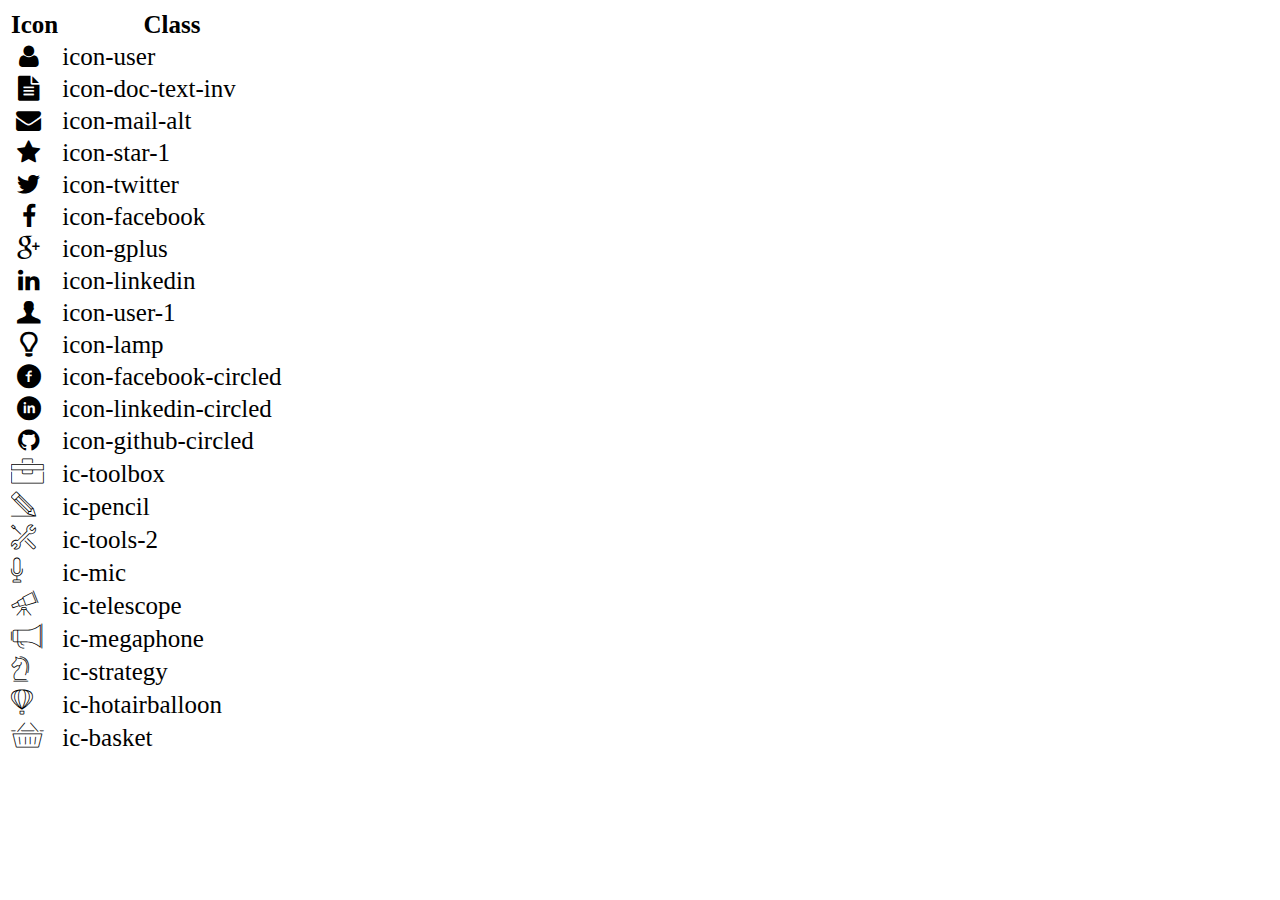
<file: Web101x/Assignment 02/icon-list.html>
<!DOCTYPE html>
<html lang="en">

<head>
    <meta charset="UTF-8">
    <meta http-equiv="X-UA-Compatible" content="IE=edge">
    <meta name="viewport" content="width=device-width, initial-scale=1.0">
    <link rel="stylesheet" href="css/font.css">
    <title>Icon List</title>
</head>

<body>
    <table style="font-size: 25px;">
        <thead>
            <tr>
                <th>Icon</th>
                <th>Class</th>
            </tr>
        </thead>
        <tbody>
            <tr>
                <td><i class="icon-user"></i></td>
                <td>icon-user</td>
            </tr>
            <tr>
                <td><i class="icon-doc-text-inv"></i></td>
                <td>icon-doc-text-inv</td>
            </tr>
            <tr>
                <td><i class="icon-mail-alt"></i></td>
                <td>icon-mail-alt</td>
            </tr>
            <tr>
                <td><i class="icon-star-1"></i></td>
                <td>icon-star-1</td>
            </tr>
            <tr>
                <td><i class="icon-twitter"></i></td>
                <td>icon-twitter</td>
            </tr>
            <tr>
                <td><i class="icon-facebook"></i></td>
                <td>icon-facebook</td>
            </tr>
            <tr>
                <td><i class="icon-gplus"></i></td>
                <td>icon-gplus</td>
            </tr>
            <tr>
                <td><i class="icon-linkedin"></i></td>
                <td>icon-linkedin</td>
            </tr>
            <tr>
                <td><i class="icon-user-1"></i></td>
                <td>icon-user-1</td>
            </tr>
            <tr>
                <td><i class="icon-lamp"></i></td>
                <td>icon-lamp</td>
            </tr>
            <tr>
                <td><i class="icon-facebook-circled"></i></td>
                <td>icon-facebook-circled</td>
            </tr>
            <tr>
                <td><i class="icon-linkedin-circled"></i></td>
                <td>icon-linkedin-circled</td>
            </tr>
            <tr>
                <td><i class="icon-github-circled"></i></td>
                <td>icon-github-circled</td>
            </tr>
            <tr>
                <td><i class="ic-toolbox"></i></td>
                <td>ic-toolbox</td>
            </tr>
            <tr>
                <td><i class="ic-pencil"></i></td>
                <td>ic-pencil</td>
            </tr>
            <tr>
                <td><i class="ic-tools-2"></i></td>
                <td>ic-tools-2</td>
            </tr>

            <tr>
                <td><i class="ic-mic"></i></td>
                <td>ic-mic</td>
            </tr>
            <tr>
                <td><i class="ic-telescope"></i></td>
                <td>ic-telescope</td>
            </tr>
            <tr>
                <td><i class="ic-megaphone"></i></td>
                <td>ic-megaphone</td>
            </tr>
            <tr>
                <td><i class="ic-strategy"></i></td>
                <td>ic-strategy</td>
            </tr>
            <tr>
                <td><i class="ic-hotairballoon"></i></td>
                <td>ic-hotairballoon</td>
            </tr>
            <tr>
                <td><i class="ic-basket"></i></td>
                <td>ic-basket</td>
            </tr>
        </tbody>
    </table>
</body>

</html>
</file>
<file: Web101x/Assignment 02/css/font.css>
@font-face {
	font-family: 'open_sanslight';
	src: url('../fonts/OpenSans-Light-webfont.eot');
	src: url('../fonts/OpenSans-Light-webfont.eot#iefix') format('embedded-opentype'),
		url('../fonts/OpenSans-Light-webfont.woff') format('woff'),
		url('../fonts/OpenSans-Light-webfont.ttf') format('truetype'),
		url('../fonts/OpenSans-Light-webfont.svg#open_sanslight') format('svg');
	font-weight: normal;
	font-style: normal;

}

@font-face {
	font-family: 'open_sansitalic';
	src: url('../fonts/OpenSans-Italic-webfont.eot');
	src: url('../fonts/OpenSans-Italic-webfont.eot#iefix') format('embedded-opentype'),
		url('../fonts/OpenSans-Italic-webfont.woff') format('woff'),
		url('../fonts/OpenSans-Italic-webfont.ttf') format('truetype'),
		url('../fonts/OpenSans-Italic-webfont.svg#open_sansitalic') format('svg');
	font-weight: normal;
	font-style: normal;

}

@font-face {
	font-family: 'open_sanssemibold';
	src: url('../fonts/OpenSans-Semibold-webfont.eot');
	src: url('../fonts/OpenSans-Semibold-webfont.eot#iefix') format('embedded-opentype'),
		url('../fonts/OpenSans-Semibold-webfont.woff') format('woff'),
		url('../fonts/OpenSans-Semibold-webfont.ttf') format('truetype'),
		url('../fonts/OpenSans-Semibold-webfont.svg#open_sanssemibold') format('svg');
	font-weight: normal;
	font-style: normal;

}


@font-face {
	font-family: 'open_sanslight_italic';
	src: url('../fonts/OpenSans-LightItalic-webfont.eot');
	src: url('../fonts/OpenSans-LightItalic-webfont.eot#iefix') format('embedded-opentype'),
		url('../fonts/OpenSans-LightItalic-webfont.woff') format('woff'),
		url('../fonts/OpenSans-LightItalic-webfont.ttf') format('truetype'),
		url('../fonts/OpenSans-LightItalic-webfont.svg#open_sanslight_italic') format('svg');
	font-weight: normal;
	font-style: normal;

}

@font-face {
	font-family: 'open_sansregular';
	src: url('../fonts/OpenSans-Regular-webfont.eot');
	src: url('../fonts/OpenSans-Regular-webfont.eot#iefix') format('embedded-opentype'),
		url('../fonts/OpenSans-Regular-webfont.woff') format('woff'),
		url('../fonts/OpenSans-Regular-webfont.ttf') format('truetype'),
		url('../fonts/OpenSans-Regular-webfont.svg#open_sansregular') format('svg');
	font-weight: normal;
	font-style: normal;

}


@font-face {
	font-family: 'fontello';
	src: url('../fonts/fontello.eot');
	src: url('../fonts/fontello.eot#iefix') format('embedded-opentype'),
		url('../fonts/fontello.woff') format('woff'),
		url('../fonts/fontello.ttf') format('truetype'),
		url('../fonts/fontello.svg#fontello') format('svg');
	font-weight: normal;
	font-style: normal;
}

[class^="icon-"]:before,
[class*=" icon-"]:before {
	font-family: "fontello";
	font-style: normal;
	font-weight: normal;
	speak: none;

	display: inline-block;
	text-decoration: inherit;
	width: 1em;
	margin-right: .2em;
	text-align: center;
	/* opacity: .8; */

	/* For safety - reset parent styles, that can break glyph codes*/
	font-variant: normal;
	text-transform: none;

	/* fix buttons height, for twitter bootstrap */
	line-height: 1em;

	/* Animation center compensation - margins should be symmetric */
	/* remove if not needed */
	margin-left: .2em;

	/* you can be more comfortable with increased icons size */
	/* font-size: 120%; */

	/* Font smoothing. That was taken from TWBS */
	-webkit-font-smoothing: antialiased;
	-moz-osx-font-smoothing: grayscale;

	/* Uncomment for 3D effect */
	/* text-shadow: 1px 1px 1px rgba(127, 127, 127, 0.3); */
}

.icon-emo-happy:before {
	content: '\e800';
}

/* '' */
.icon-emo-wink:before {
	content: '\e801';
}

/* '' */
.icon-emo-wink2:before {
	content: '\e802';
}

/* '' */
.icon-emo-unhappy:before {
	content: '\e803';
}

/* '' */
.icon-emo-sleep:before {
	content: '\e804';
}

/* '' */
.icon-emo-thumbsup:before {
	content: '\e805';
}

/* '' */
.icon-emo-devil:before {
	content: '\e806';
}

/* '' */
.icon-emo-surprised:before {
	content: '\e807';
}

/* '' */
.icon-emo-tongue:before {
	content: '\e808';
}

/* '' */
.icon-emo-coffee:before {
	content: '\e809';
}

/* '' */
.icon-emo-sunglasses:before {
	content: '\e80a';
}

/* '' */
.icon-emo-displeased:before {
	content: '\e80b';
}

/* '' */
.icon-emo-beer:before {
	content: '\e80c';
}

/* '' */
.icon-emo-grin:before {
	content: '\e80d';
}

/* '' */
.icon-emo-angry:before {
	content: '\e80e';
}

/* '' */
.icon-emo-saint:before {
	content: '\e80f';
}

/* '' */
.icon-emo-cry:before {
	content: '\e810';
}

/* '' */
.icon-emo-shoot:before {
	content: '\e811';
}

/* '' */
.icon-emo-squint:before {
	content: '\e812';
}

/* '' */
.icon-emo-laugh:before {
	content: '\e813';
}

/* '' */
.icon-spin1:before {
	content: '\e814';
}

/* '' */
.icon-spin2:before {
	content: '\e815';
}

/* '' */
.icon-spin3:before {
	content: '\e816';
}

/* '' */
.icon-spin4:before {
	content: '\e817';
}

/* '' */
.icon-spin5:before {
	content: '\e818';
}

/* '' */
.icon-spin6:before {
	content: '\e819';
}

/* '' */
.icon-firefox:before {
	content: '\e81a';
}

/* '' */
.icon-chrome:before {
	content: '\e81b';
}

/* '' */
.icon-opera:before {
	content: '\e81c';
}

/* '' */
.icon-ie:before {
	content: '\e81d';
}

/* '' */
.icon-crown:before {
	content: '\e81e';
}

/* '' */
.icon-crown-plus:before {
	content: '\e81f';
}

/* '' */
.icon-crown-minus:before {
	content: '\e820';
}

/* '' */
.icon-marquee:before {
	content: '\e821';
}

/* '' */
.icon-glass:before {
	content: '\e822';
}

/* '' */
.icon-music:before {
	content: '\e823';
}

/* '' */
.icon-search:before {
	content: '\e824';
}

/* '' */
.icon-mail:before {
	content: '\e825';
}

/* '' */
.icon-mail-alt:before {
	content: '\e826';
}

/* '' */
.icon-mail-squared:before {
	content: '\e827';
}

/* '' */
.icon-heart:before {
	content: '\e828';
}

/* '' */
.icon-heart-empty:before {
	content: '\e829';
}

/* '' */
.icon-star-1:before {
	content: '\e82a';
}

/* '' */
.icon-star-empty-1:before {
	content: '\e82b';
}

/* '' */
.icon-star-half:before {
	content: '\e82c';
}

/* '' */
.icon-star-half-alt:before {
	content: '\e82d';
}

/* '' */
.icon-user:before {
	content: '\e82e';
}

/* '' */
.icon-user-plus:before {
	content: '\e82f';
}

/* '' */
.icon-user-times:before {
	content: '\e830';
}

/* '' */
.icon-users:before {
	content: '\e831';
}

/* '' */
.icon-male:before {
	content: '\e832';
}

/* '' */
.icon-female:before {
	content: '\e833';
}

/* '' */
.icon-child:before {
	content: '\e834';
}

/* '' */
.icon-user-secret:before {
	content: '\e835';
}

/* '' */
.icon-video:before {
	content: '\e836';
}

/* '' */
.icon-videocam:before {
	content: '\e837';
}

/* '' */
.icon-picture:before {
	content: '\e838';
}

/* '' */
.icon-camera:before {
	content: '\e839';
}

/* '' */
.icon-camera-alt:before {
	content: '\e83a';
}

/* '' */
.icon-th-large:before {
	content: '\e83b';
}

/* '' */
.icon-th:before {
	content: '\e83c';
}

/* '' */
.icon-th-list:before {
	content: '\e83d';
}

/* '' */
.icon-ok:before {
	content: '\e83e';
}

/* '' */
.icon-ok-circled:before {
	content: '\e83f';
}

/* '' */
.icon-ok-circled2:before {
	content: '\e840';
}

/* '' */
.icon-ok-squared:before {
	content: '\e841';
}

/* '' */
.icon-cancel:before {
	content: '\e842';
}

/* '' */
.icon-cancel-circled:before {
	content: '\e843';
}

/* '' */
.icon-cancel-circled2:before {
	content: '\e844';
}

/* '' */
.icon-plus:before {
	content: '\e845';
}

/* '' */
.icon-plus-circled:before {
	content: '\e846';
}

/* '' */
.icon-plus-squared:before {
	content: '\e847';
}

/* '' */
.icon-plus-squared-alt:before {
	content: '\e848';
}

/* '' */
.icon-minus:before {
	content: '\e849';
}

/* '' */
.icon-minus-circled:before {
	content: '\e84a';
}

/* '' */
.icon-minus-squared:before {
	content: '\e84b';
}

/* '' */
.icon-minus-squared-alt:before {
	content: '\e84c';
}

/* '' */
.icon-help:before {
	content: '\e84d';
}

/* '' */
.icon-help-circled:before {
	content: '\e84e';
}

/* '' */
.icon-info-circled:before {
	content: '\e84f';
}

/* '' */
.icon-info:before {
	content: '\e850';
}

/* '' */
.icon-home:before {
	content: '\e851';
}

/* '' */
.icon-link:before {
	content: '\e852';
}

/* '' */
.icon-unlink:before {
	content: '\e853';
}

/* '' */
.icon-link-ext:before {
	content: '\e854';
}

/* '' */
.icon-link-ext-alt:before {
	content: '\e855';
}

/* '' */
.icon-attach:before {
	content: '\e856';
}

/* '' */
.icon-lock:before {
	content: '\e857';
}

/* '' */
.icon-lock-open:before {
	content: '\e858';
}

/* '' */
.icon-lock-open-alt:before {
	content: '\e859';
}

/* '' */
.icon-pin:before {
	content: '\e85a';
}

/* '' */
.icon-eye:before {
	content: '\e85b';
}

/* '' */
.icon-eye-off:before {
	content: '\e85c';
}

/* '' */
.icon-tag-1:before {
	content: '\e85d';
}

/* '' */
.icon-tags:before {
	content: '\e85e';
}

/* '' */
.icon-bookmark:before {
	content: '\e85f';
}

/* '' */
.icon-bookmark-empty:before {
	content: '\e860';
}

/* '' */
.icon-flag:before {
	content: '\e861';
}

/* '' */
.icon-flag-empty:before {
	content: '\e862';
}

/* '' */
.icon-flag-checkered:before {
	content: '\e863';
}

/* '' */
.icon-thumbs-up:before {
	content: '\e864';
}

/* '' */
.icon-thumbs-down:before {
	content: '\e865';
}

/* '' */
.icon-thumbs-up-alt:before {
	content: '\e866';
}

/* '' */
.icon-thumbs-down-alt:before {
	content: '\e867';
}

/* '' */
.icon-download:before {
	content: '\e868';
}

/* '' */
.icon-upload:before {
	content: '\e869';
}

/* '' */
.icon-download-cloud:before {
	content: '\e86a';
}

/* '' */
.icon-upload-cloud:before {
	content: '\e86b';
}

/* '' */
.icon-reply:before {
	content: '\e86c';
}

/* '' */
.icon-reply-all:before {
	content: '\e86d';
}

/* '' */
.icon-forward:before {
	content: '\e86e';
}

/* '' */
.icon-quote-left:before {
	content: '\e86f';
}

/* '' */
.icon-quote-right:before {
	content: '\e870';
}

/* '' */
.icon-code:before {
	content: '\e871';
}

/* '' */
.icon-export:before {
	content: '\e872';
}

/* '' */
.icon-export-alt:before {
	content: '\e873';
}

/* '' */
.icon-share:before {
	content: '\e874';
}

/* '' */
.icon-share-squared:before {
	content: '\e875';
}

/* '' */
.icon-pencil:before {
	content: '\e876';
}

/* '' */
.icon-pencil-squared:before {
	content: '\e877';
}

/* '' */
.icon-edit:before {
	content: '\e878';
}

/* '' */
.icon-print:before {
	content: '\e879';
}

/* '' */
.icon-retweet:before {
	content: '\e87a';
}

/* '' */
.icon-keyboard:before {
	content: '\e87b';
}

/* '' */
.icon-gamepad:before {
	content: '\e87c';
}

/* '' */
.icon-comment:before {
	content: '\e87d';
}

/* '' */
.icon-chat:before {
	content: '\e87e';
}

/* '' */
.icon-comment-empty:before {
	content: '\e87f';
}

/* '' */
.icon-chat-empty:before {
	content: '\e880';
}

/* '' */
.icon-bell:before {
	content: '\e881';
}

/* '' */
.icon-bell-alt:before {
	content: '\e882';
}

/* '' */
.icon-bell-off:before {
	content: '\e883';
}

/* '' */
.icon-bell-off-empty:before {
	content: '\e884';
}

/* '' */
.icon-attention-alt:before {
	content: '\e885';
}

/* '' */
.icon-attention:before {
	content: '\e886';
}

/* '' */
.icon-attention-circled:before {
	content: '\e887';
}

/* '' */
.icon-location:before {
	content: '\e888';
}

/* '' */
.icon-direction:before {
	content: '\e889';
}

/* '' */
.icon-compass:before {
	content: '\e88a';
}

/* '' */
.icon-trash:before {
	content: '\e88b';
}

/* '' */
.icon-trash-empty:before {
	content: '\e88c';
}

/* '' */
.icon-doc:before {
	content: '\e88d';
}

/* '' */
.icon-docs:before {
	content: '\e88e';
}

/* '' */
.icon-doc-text:before {
	content: '\e88f';
}

/* '' */
.icon-doc-inv:before {
	content: '\e890';
}

/* '' */
.icon-doc-text-inv:before {
	content: '\e891';
}

/* '' */
.icon-file-pdf:before {
	content: '\e892';
}

/* '' */
.icon-file-word:before {
	content: '\e893';
}

/* '' */
.icon-file-excel:before {
	content: '\e894';
}

/* '' */
.icon-file-powerpoint:before {
	content: '\e895';
}

/* '' */
.icon-file-image:before {
	content: '\e896';
}

/* '' */
.icon-file-archive:before {
	content: '\e897';
}

/* '' */
.icon-file-audio:before {
	content: '\e898';
}

/* '' */
.icon-file-video:before {
	content: '\e899';
}

/* '' */
.icon-file-code:before {
	content: '\e89a';
}

/* '' */
.icon-folder:before {
	content: '\e89b';
}

/* '' */
.icon-folder-open:before {
	content: '\e89c';
}

/* '' */
.icon-folder-empty:before {
	content: '\e89d';
}

/* '' */
.icon-folder-open-empty:before {
	content: '\e89e';
}

/* '' */
.icon-box:before {
	content: '\e89f';
}

/* '' */
.icon-rss:before {
	content: '\e8a0';
}

/* '' */
.icon-rss-squared:before {
	content: '\e8a1';
}

/* '' */
.icon-phone:before {
	content: '\e8a2';
}

/* '' */
.icon-phone-squared:before {
	content: '\e8a3';
}

/* '' */
.icon-fax:before {
	content: '\e8a4';
}

/* '' */
.icon-menu:before {
	content: '\e8a5';
}

/* '' */
.icon-cog:before {
	content: '\e8a6';
}

/* '' */
.icon-cog-alt:before {
	content: '\e8a7';
}

/* '' */
.icon-wrench:before {
	content: '\e8a8';
}

/* '' */
.icon-sliders:before {
	content: '\e8a9';
}

/* '' */
.icon-basket:before {
	content: '\e8aa';
}

/* '' */
.icon-cart-plus:before {
	content: '\e8ab';
}

/* '' */
.icon-cart-arrow-down:before {
	content: '\e8ac';
}

/* '' */
.icon-calendar:before {
	content: '\e8ad';
}

/* '' */
.icon-calendar-empty:before {
	content: '\e8ae';
}

/* '' */
.icon-login:before {
	content: '\e8af';
}

/* '' */
.icon-logout:before {
	content: '\e8b0';
}

/* '' */
.icon-mic:before {
	content: '\e8b1';
}

/* '' */
.icon-mute:before {
	content: '\e8b2';
}

/* '' */
.icon-volume-off:before {
	content: '\e8b3';
}

/* '' */
.icon-volume-down:before {
	content: '\e8b4';
}

/* '' */
.icon-volume-up:before {
	content: '\e8b5';
}

/* '' */
.icon-headphones:before {
	content: '\e8b6';
}

/* '' */
.icon-clock:before {
	content: '\e8b7';
}

/* '' */
.icon-lightbulb:before {
	content: '\e8b8';
}

/* '' */
.icon-block:before {
	content: '\e8b9';
}

/* '' */
.icon-resize-full:before {
	content: '\e8ba';
}

/* '' */
.icon-resize-full-alt:before {
	content: '\e8bb';
}

/* '' */
.icon-resize-small:before {
	content: '\e8bc';
}

/* '' */
.icon-resize-vertical:before {
	content: '\e8bd';
}

/* '' */
.icon-resize-horizontal:before {
	content: '\e8be';
}

/* '' */
.icon-move:before {
	content: '\e8bf';
}

/* '' */
.icon-zoom-in:before {
	content: '\e8c0';
}

/* '' */
.icon-zoom-out:before {
	content: '\e8c1';
}

/* '' */
.icon-down-circled2:before {
	content: '\e8c2';
}

/* '' */
.icon-up-circled2:before {
	content: '\e8c3';
}

/* '' */
.icon-left-circled2:before {
	content: '\e8c4';
}

/* '' */
.icon-right-circled2:before {
	content: '\e8c5';
}

/* '' */
.icon-down-dir:before {
	content: '\e8c6';
}

/* '' */
.icon-up-dir:before {
	content: '\e8c7';
}

/* '' */
.icon-left-dir:before {
	content: '\e8c8';
}

/* '' */
.icon-right-dir:before {
	content: '\e8c9';
}

/* '' */
.icon-down-open:before {
	content: '\e8ca';
}

/* '' */
.icon-left-open:before {
	content: '\e8cb';
}

/* '' */
.icon-right-open:before {
	content: '\e8cc';
}

/* '' */
.icon-up-open:before {
	content: '\e8cd';
}

/* '' */
.icon-angle-left:before {
	content: '\e8ce';
}

/* '' */
.icon-angle-right:before {
	content: '\e8cf';
}

/* '' */
.icon-angle-up:before {
	content: '\e8d0';
}

/* '' */
.icon-angle-down:before {
	content: '\e8d1';
}

/* '' */
.icon-angle-circled-left:before {
	content: '\e8d2';
}

/* '' */
.icon-angle-circled-right:before {
	content: '\e8d3';
}

/* '' */
.icon-angle-circled-up:before {
	content: '\e8d4';
}

/* '' */
.icon-angle-circled-down:before {
	content: '\e8d5';
}

/* '' */
.icon-angle-double-left:before {
	content: '\e8d6';
}

/* '' */
.icon-angle-double-right:before {
	content: '\e8d7';
}

/* '' */
.icon-angle-double-up:before {
	content: '\e8d8';
}

/* '' */
.icon-angle-double-down:before {
	content: '\e8d9';
}

/* '' */
.icon-down:before {
	content: '\e8da';
}

/* '' */
.icon-left:before {
	content: '\e8db';
}

/* '' */
.icon-right:before {
	content: '\e8dc';
}

/* '' */
.icon-up:before {
	content: '\e8dd';
}

/* '' */
.icon-down-big:before {
	content: '\e8de';
}

/* '' */
.icon-left-big:before {
	content: '\e8df';
}

/* '' */
.icon-right-big:before {
	content: '\e8e0';
}

/* '' */
.icon-up-big:before {
	content: '\e8e1';
}

/* '' */
.icon-right-hand:before {
	content: '\e8e2';
}

/* '' */
.icon-left-hand:before {
	content: '\e8e3';
}

/* '' */
.icon-up-hand:before {
	content: '\e8e4';
}

/* '' */
.icon-down-hand:before {
	content: '\e8e5';
}

/* '' */
.icon-left-circled:before {
	content: '\e8e6';
}

/* '' */
.icon-right-circled:before {
	content: '\e8e7';
}

/* '' */
.icon-up-circled:before {
	content: '\e8e8';
}

/* '' */
.icon-down-circled:before {
	content: '\e8e9';
}

/* '' */
.icon-cw:before {
	content: '\e8ea';
}

/* '' */
.icon-ccw:before {
	content: '\e8eb';
}

/* '' */
.icon-arrows-cw:before {
	content: '\e8ec';
}

/* '' */
.icon-level-up:before {
	content: '\e8ed';
}

/* '' */
.icon-level-down:before {
	content: '\e8ee';
}

/* '' */
.icon-shuffle:before {
	content: '\e8ef';
}

/* '' */
.icon-exchange:before {
	content: '\e8f0';
}

/* '' */
.icon-history:before {
	content: '\e8f1';
}

/* '' */
.icon-expand:before {
	content: '\e8f2';
}

/* '' */
.icon-collapse:before {
	content: '\e8f3';
}

/* '' */
.icon-expand-right:before {
	content: '\e8f4';
}

/* '' */
.icon-collapse-left:before {
	content: '\e8f5';
}

/* '' */
.icon-play:before {
	content: '\e8f6';
}

/* '' */
.icon-play-circled:before {
	content: '\e8f7';
}

/* '' */
.icon-play-circled2:before {
	content: '\e8f8';
}

/* '' */
.icon-stop:before {
	content: '\e8f9';
}

/* '' */
.icon-pause:before {
	content: '\e8fa';
}

/* '' */
.icon-to-end:before {
	content: '\e8fb';
}

/* '' */
.icon-to-end-alt:before {
	content: '\e8fc';
}

/* '' */
.icon-to-start:before {
	content: '\e8fd';
}

/* '' */
.icon-to-start-alt:before {
	content: '\e8fe';
}

/* '' */
.icon-fast-fw:before {
	content: '\e8ff';
}

/* '' */
.icon-fast-bw:before {
	content: '\e900';
}

/* '' */
.icon-eject:before {
	content: '\e901';
}

/* '' */
.icon-target:before {
	content: '\e902';
}

/* '' */
.icon-signal:before {
	content: '\e903';
}

/* '' */
.icon-wifi:before {
	content: '\e904';
}

/* '' */
.icon-award:before {
	content: '\e905';
}

/* '' */
.icon-desktop:before {
	content: '\e906';
}

/* '' */
.icon-laptop:before {
	content: '\e907';
}

/* '' */
.icon-tablet:before {
	content: '\e908';
}

/* '' */
.icon-mobile:before {
	content: '\e909';
}

/* '' */
.icon-inbox:before {
	content: '\e90a';
}

/* '' */
.icon-globe:before {
	content: '\e90b';
}

/* '' */
.icon-sun:before {
	content: '\e90c';
}

/* '' */
.icon-cloud:before {
	content: '\e90d';
}

/* '' */
.icon-flash:before {
	content: '\e90e';
}

/* '' */
.icon-moon:before {
	content: '\e90f';
}

/* '' */
.icon-umbrella-1:before {
	content: '\e910';
}

/* '' */
.icon-flight:before {
	content: '\e911';
}

/* '' */
.icon-fighter-jet:before {
	content: '\e912';
}

/* '' */
.icon-paper-plane:before {
	content: '\e913';
}

/* '' */
.icon-paper-plane-empty:before {
	content: '\e914';
}

/* '' */
.icon-space-shuttle:before {
	content: '\e915';
}

/* '' */
.icon-leaf:before {
	content: '\e916';
}

/* '' */
.icon-font:before {
	content: '\e917';
}

/* '' */
.icon-bold:before {
	content: '\e918';
}

/* '' */
.icon-medium:before {
	content: '\e919';
}

/* '' */
.icon-italic:before {
	content: '\e91a';
}

/* '' */
.icon-header:before {
	content: '\e91b';
}

/* '' */
.icon-paragraph:before {
	content: '\e91c';
}

/* '' */
.icon-text-height:before {
	content: '\e91d';
}

/* '' */
.icon-text-width:before {
	content: '\e91e';
}

/* '' */
.icon-align-left:before {
	content: '\e91f';
}

/* '' */
.icon-align-center:before {
	content: '\e920';
}

/* '' */
.icon-align-right:before {
	content: '\e921';
}

/* '' */
.icon-align-justify:before {
	content: '\e922';
}

/* '' */
.icon-list:before {
	content: '\e923';
}

/* '' */
.icon-indent-left:before {
	content: '\e924';
}

/* '' */
.icon-indent-right:before {
	content: '\e925';
}

/* '' */
.icon-list-bullet:before {
	content: '\e926';
}

/* '' */
.icon-list-numbered:before {
	content: '\e927';
}

/* '' */
.icon-strike:before {
	content: '\e928';
}

/* '' */
.icon-underline:before {
	content: '\e929';
}

/* '' */
.icon-superscript:before {
	content: '\e92a';
}

/* '' */
.icon-subscript:before {
	content: '\e92b';
}

/* '' */
.icon-table:before {
	content: '\e92c';
}

/* '' */
.icon-columns:before {
	content: '\e92d';
}

/* '' */
.icon-crop:before {
	content: '\e92e';
}

/* '' */
.icon-scissors:before {
	content: '\e92f';
}

/* '' */
.icon-paste:before {
	content: '\e930';
}

/* '' */
.icon-briefcase:before {
	content: '\e931';
}

/* '' */
.icon-suitcase:before {
	content: '\e932';
}

/* '' */
.icon-ellipsis:before {
	content: '\e933';
}

/* '' */
.icon-ellipsis-vert:before {
	content: '\e934';
}

/* '' */
.icon-off:before {
	content: '\e935';
}

/* '' */
.icon-road:before {
	content: '\e936';
}

/* '' */
.icon-list-alt:before {
	content: '\e937';
}

/* '' */
.icon-qrcode:before {
	content: '\e938';
}

/* '' */
.icon-barcode:before {
	content: '\e939';
}

/* '' */
.icon-book:before {
	content: '\e93a';
}

/* '' */
.icon-ajust:before {
	content: '\e93b';
}

/* '' */
.icon-tint:before {
	content: '\e93c';
}

/* '' */
.icon-toggle-off:before {
	content: '\e93d';
}

/* '' */
.icon-toggle-on:before {
	content: '\e93e';
}

/* '' */
.icon-check:before {
	content: '\e93f';
}

/* '' */
.icon-check-empty:before {
	content: '\e940';
}

/* '' */
.icon-circle:before {
	content: '\e941';
}

/* '' */
.icon-circle-empty:before {
	content: '\e942';
}

/* '' */
.icon-circle-thin:before {
	content: '\e943';
}

/* '' */
.icon-circle-notch:before {
	content: '\e944';
}

/* '' */
.icon-dot-circled:before {
	content: '\e945';
}

/* '' */
.icon-asterisk:before {
	content: '\e946';
}

/* '' */
.icon-gift:before {
	content: '\e947';
}

/* '' */
.icon-fire:before {
	content: '\e948';
}

/* '' */
.icon-magnet:before {
	content: '\e949';
}

/* '' */
.icon-chart-bar:before {
	content: '\e94a';
}

/* '' */
.icon-chart-area:before {
	content: '\e94b';
}

/* '' */
.icon-chart-pie:before {
	content: '\e94c';
}

/* '' */
.icon-chart-line:before {
	content: '\e94d';
}

/* '' */
.icon-ticket:before {
	content: '\e94e';
}

/* '' */
.icon-credit-card:before {
	content: '\e94f';
}

/* '' */
.icon-floppy:before {
	content: '\e950';
}

/* '' */
.icon-megaphone:before {
	content: '\e951';
}

/* '' */
.icon-hdd:before {
	content: '\e952';
}

/* '' */
.icon-key:before {
	content: '\e953';
}

/* '' */
.icon-fork:before {
	content: '\e954';
}

/* '' */
.icon-rocket:before {
	content: '\e955';
}

/* '' */
.icon-bug:before {
	content: '\e956';
}

/* '' */
.icon-certificate:before {
	content: '\e957';
}

/* '' */
.icon-tasks:before {
	content: '\e958';
}

/* '' */
.icon-filter:before {
	content: '\e959';
}

/* '' */
.icon-beaker:before {
	content: '\e95a';
}

/* '' */
.icon-magic:before {
	content: '\e95b';
}

/* '' */
.icon-cab:before {
	content: '\e95c';
}

/* '' */
.icon-taxi:before {
	content: '\e95d';
}

/* '' */
.icon-truck:before {
	content: '\e95e';
}

/* '' */
.icon-bus:before {
	content: '\e95f';
}

/* '' */
.icon-bicycle:before {
	content: '\e960';
}

/* '' */
.icon-motorcycle:before {
	content: '\e961';
}

/* '' */
.icon-train:before {
	content: '\e962';
}

/* '' */
.icon-subway:before {
	content: '\e963';
}

/* '' */
.icon-ship:before {
	content: '\e964';
}

/* '' */
.icon-money:before {
	content: '\e965';
}

/* '' */
.icon-euro:before {
	content: '\e966';
}

/* '' */
.icon-pound:before {
	content: '\e967';
}

/* '' */
.icon-dollar:before {
	content: '\e968';
}

/* '' */
.icon-rupee:before {
	content: '\e969';
}

/* '' */
.icon-yen:before {
	content: '\e96a';
}

/* '' */
.icon-rouble:before {
	content: '\e96b';
}

/* '' */
.icon-shekel:before {
	content: '\e96c';
}

/* '' */
.icon-try:before {
	content: '\e96d';
}

/* '' */
.icon-won:before {
	content: '\e96e';
}

/* '' */
.icon-bitcoin:before {
	content: '\e96f';
}

/* '' */
.icon-viacoin:before {
	content: '\e970';
}

/* '' */
.icon-sort:before {
	content: '\e971';
}

/* '' */
.icon-sort-down:before {
	content: '\e972';
}

/* '' */
.icon-sort-up:before {
	content: '\e973';
}

/* '' */
.icon-sort-alt-up:before {
	content: '\e974';
}

/* '' */
.icon-sort-alt-down:before {
	content: '\e975';
}

/* '' */
.icon-sort-name-up:before {
	content: '\e976';
}

/* '' */
.icon-sort-name-down:before {
	content: '\e977';
}

/* '' */
.icon-sort-number-up:before {
	content: '\e978';
}

/* '' */
.icon-sort-number-down:before {
	content: '\e979';
}

/* '' */
.icon-hammer:before {
	content: '\e97a';
}

/* '' */
.icon-gauge:before {
	content: '\e97b';
}

/* '' */
.icon-sitemap:before {
	content: '\e97c';
}

/* '' */
.icon-spinner:before {
	content: '\e97d';
}

/* '' */
.icon-coffee:before {
	content: '\e97e';
}

/* '' */
.icon-food:before {
	content: '\e97f';
}

/* '' */
.icon-beer:before {
	content: '\e980';
}

/* '' */
.icon-user-md:before {
	content: '\e981';
}

/* '' */
.icon-stethoscope:before {
	content: '\e982';
}

/* '' */
.icon-heartbeat:before {
	content: '\e983';
}

/* '' */
.icon-ambulance:before {
	content: '\e984';
}

/* '' */
.icon-medkit:before {
	content: '\e985';
}

/* '' */
.icon-h-sigh:before {
	content: '\e986';
}

/* '' */
.icon-bed:before {
	content: '\e987';
}

/* '' */
.icon-hospital:before {
	content: '\e988';
}

/* '' */
.icon-building:before {
	content: '\e989';
}

/* '' */
.icon-building-filled:before {
	content: '\e98a';
}

/* '' */
.icon-bank:before {
	content: '\e98b';
}

/* '' */
.icon-smile:before {
	content: '\e98c';
}

/* '' */
.icon-frown:before {
	content: '\e98d';
}

/* '' */
.icon-meh:before {
	content: '\e98e';
}

/* '' */
.icon-anchor:before {
	content: '\e98f';
}

/* '' */
.icon-terminal:before {
	content: '\e990';
}

/* '' */
.icon-eraser:before {
	content: '\e991';
}

/* '' */
.icon-puzzle:before {
	content: '\e992';
}

/* '' */
.icon-shield:before {
	content: '\e993';
}

/* '' */
.icon-extinguisher:before {
	content: '\e994';
}

/* '' */
.icon-bullseye:before {
	content: '\e995';
}

/* '' */
.icon-wheelchair:before {
	content: '\e996';
}

/* '' */
.icon-language:before {
	content: '\e997';
}

/* '' */
.icon-graduation-cap:before {
	content: '\e998';
}

/* '' */
.icon-paw:before {
	content: '\e999';
}

/* '' */
.icon-spoon:before {
	content: '\e99a';
}

/* '' */
.icon-cube:before {
	content: '\e99b';
}

/* '' */
.icon-cubes:before {
	content: '\e99c';
}

/* '' */
.icon-recycle:before {
	content: '\e99d';
}

/* '' */
.icon-tree:before {
	content: '\e99e';
}

/* '' */
.icon-database:before {
	content: '\e99f';
}

/* '' */
.icon-server:before {
	content: '\e9a0';
}

/* '' */
.icon-lifebuoy:before {
	content: '\e9a1';
}

/* '' */
.icon-rebel:before {
	content: '\e9a2';
}

/* '' */
.icon-empire:before {
	content: '\e9a3';
}

/* '' */
.icon-bomb:before {
	content: '\e9a4';
}

/* '' */
.icon-soccer-ball:before {
	content: '\e9a5';
}

/* '' */
.icon-tty:before {
	content: '\e9a6';
}

/* '' */
.icon-binoculars:before {
	content: '\e9a7';
}

/* '' */
.icon-plug:before {
	content: '\e9a8';
}

/* '' */
.icon-newspaper:before {
	content: '\e9a9';
}

/* '' */
.icon-calc:before {
	content: '\e9aa';
}

/* '' */
.icon-copyright:before {
	content: '\e9ab';
}

/* '' */
.icon-at:before {
	content: '\e9ac';
}

/* '' */
.icon-eyedropper:before {
	content: '\e9ad';
}

/* '' */
.icon-brush:before {
	content: '\e9ae';
}

/* '' */
.icon-birthday:before {
	content: '\e9af';
}

/* '' */
.icon-diamond:before {
	content: '\e9b0';
}

/* '' */
.icon-street-view:before {
	content: '\e9b1';
}

/* '' */
.icon-venus:before {
	content: '\e9b2';
}

/* '' */
.icon-mars:before {
	content: '\e9b3';
}

/* '' */
.icon-mercury:before {
	content: '\e9b4';
}

/* '' */
.icon-transgender:before {
	content: '\e9b5';
}

/* '' */
.icon-transgender-alt:before {
	content: '\e9b6';
}

/* '' */
.icon-venus-double:before {
	content: '\e9b7';
}

/* '' */
.icon-mars-double:before {
	content: '\e9b8';
}

/* '' */
.icon-venus-mars:before {
	content: '\e9b9';
}

/* '' */
.icon-mars-stroke:before {
	content: '\e9ba';
}

/* '' */
.icon-mars-stroke-v:before {
	content: '\e9bb';
}

/* '' */
.icon-mars-stroke-h:before {
	content: '\e9bc';
}

/* '' */
.icon-neuter:before {
	content: '\e9bd';
}

/* '' */
.icon-cc-visa:before {
	content: '\e9be';
}

/* '' */
.icon-cc-mastercard:before {
	content: '\e9bf';
}

/* '' */
.icon-cc-discover:before {
	content: '\e9c0';
}

/* '' */
.icon-cc-amex:before {
	content: '\e9c1';
}

/* '' */
.icon-cc-paypal:before {
	content: '\e9c2';
}

/* '' */
.icon-cc-stripe:before {
	content: '\e9c3';
}

/* '' */
.icon-adn:before {
	content: '\e9c4';
}

/* '' */
.icon-android:before {
	content: '\e9c5';
}

/* '' */
.icon-angellist:before {
	content: '\e9c6';
}

/* '' */
.icon-apple:before {
	content: '\e9c7';
}

/* '' */
.icon-behance:before {
	content: '\e9c8';
}

/* '' */
.icon-behance-squared:before {
	content: '\e9c9';
}

/* '' */
.icon-bitbucket:before {
	content: '\e9ca';
}

/* '' */
.icon-bitbucket-squared:before {
	content: '\e9cb';
}

/* '' */
.icon-buysellads:before {
	content: '\e9cc';
}

/* '' */
.icon-cc:before {
	content: '\e9cd';
}

/* '' */
.icon-codeopen:before {
	content: '\e9ce';
}

/* '' */
.icon-connectdevelop:before {
	content: '\e9cf';
}

/* '' */
.icon-css3:before {
	content: '\e9d0';
}

/* '' */
.icon-dashcube:before {
	content: '\e9d1';
}

/* '' */
.icon-delicious:before {
	content: '\e9d2';
}

/* '' */
.icon-deviantart:before {
	content: '\e9d3';
}

/* '' */
.icon-digg:before {
	content: '\e9d4';
}

/* '' */
.icon-dribbble:before {
	content: '\e9d5';
}

/* '' */
.icon-dropbox:before {
	content: '\e9d6';
}

/* '' */
.icon-drupal:before {
	content: '\e9d7';
}

/* '' */
.icon-facebook:before {
	content: '\e9d8';
}

/* '' */
.icon-facebook-squared:before {
	content: '\e9d9';
}

/* '' */
.icon-facebook-official:before {
	content: '\e9da';
}

/* '' */
.icon-flickr:before {
	content: '\e9db';
}

/* '' */
.icon-forumbee:before {
	content: '\e9dc';
}

/* '' */
.icon-foursquare:before {
	content: '\e9dd';
}

/* '' */
.icon-git-squared:before {
	content: '\e9de';
}

/* '' */
.icon-git:before {
	content: '\e9df';
}

/* '' */
.icon-github:before {
	content: '\e9e0';
}

/* '' */
.icon-github-squared:before {
	content: '\e9e1';
}

/* '' */
.icon-github-circled:before {
	content: '\e9e2';
}

/* '' */
.icon-gittip:before {
	content: '\e9e3';
}

/* '' */
.icon-google:before {
	content: '\e9e4';
}

/* '' */
.icon-gplus:before {
	content: '\e9e5';
}

/* '' */
.icon-gplus-squared:before {
	content: '\e9e6';
}

/* '' */
.icon-gwallet:before {
	content: '\e9e7';
}

/* '' */
.icon-hacker-news:before {
	content: '\e9e8';
}

/* '' */
.icon-html5:before {
	content: '\e9e9';
}

/* '' */
.icon-instagram:before {
	content: '\e9ea';
}

/* '' */
.icon-ioxhost:before {
	content: '\e9eb';
}

/* '' */
.icon-joomla:before {
	content: '\e9ec';
}

/* '' */
.icon-jsfiddle:before {
	content: '\e9ed';
}

/* '' */
.icon-lastfm:before {
	content: '\e9ee';
}

/* '' */
.icon-lastfm-squared:before {
	content: '\e9ef';
}

/* '' */
.icon-leanpub:before {
	content: '\e9f0';
}

/* '' */
.icon-linkedin-squared:before {
	content: '\e9f1';
}

/* '' */
.icon-linux:before {
	content: '\e9f2';
}

/* '' */
.icon-linkedin:before {
	content: '\e9f3';
}

/* '' */
.icon-maxcdn:before {
	content: '\e9f4';
}

/* '' */
.icon-meanpath:before {
	content: '\e9f5';
}

/* '' */
.icon-openid:before {
	content: '\e9f6';
}

/* '' */
.icon-pagelines:before {
	content: '\e9f7';
}

/* '' */
.icon-paypal:before {
	content: '\e9f8';
}

/* '' */
.icon-pied-piper-squared:before {
	content: '\e9f9';
}

/* '' */
.icon-pied-piper-alt:before {
	content: '\e9fa';
}

/* '' */
.icon-pinterest:before {
	content: '\e9fb';
}

/* '' */
.icon-pinterest-circled:before {
	content: '\e9fc';
}

/* '' */
.icon-pinterest-squared:before {
	content: '\e9fd';
}

/* '' */
.icon-qq:before {
	content: '\e9fe';
}

/* '' */
.icon-reddit:before {
	content: '\e9ff';
}

/* '' */
.icon-reddit-squared:before {
	content: '\ea00';
}

/* '' */
.icon-renren:before {
	content: '\ea01';
}

/* '' */
.icon-sellsy:before {
	content: '\ea02';
}

/* '' */
.icon-shirtsinbulk:before {
	content: '\ea03';
}

/* '' */
.icon-simplybuilt:before {
	content: '\ea04';
}

/* '' */
.icon-skyatlas:before {
	content: '\ea05';
}

/* '' */
.icon-skype:before {
	content: '\ea06';
}

/* '' */
.icon-slack:before {
	content: '\ea07';
}

/* '' */
.icon-slideshare:before {
	content: '\ea08';
}

/* '' */
.icon-soundcloud:before {
	content: '\ea09';
}

/* '' */
.icon-spotify:before {
	content: '\ea0a';
}

/* '' */
.icon-stackexchange:before {
	content: '\ea0b';
}

/* '' */
.icon-stackoverflow:before {
	content: '\ea0c';
}

/* '' */
.icon-steam:before {
	content: '\ea0d';
}

/* '' */
.icon-steam-squared:before {
	content: '\ea0e';
}

/* '' */
.icon-stumbleupon:before {
	content: '\ea0f';
}

/* '' */
.icon-stumbleupon-circled:before {
	content: '\ea10';
}

/* '' */
.icon-tencent-weibo:before {
	content: '\ea11';
}

/* '' */
.icon-trello:before {
	content: '\ea12';
}

/* '' */
.icon-tumblr:before {
	content: '\ea13';
}

/* '' */
.icon-tumblr-squared:before {
	content: '\ea14';
}

/* '' */
.icon-twitch:before {
	content: '\ea15';
}

/* '' */
.icon-note:before {
	content: '\ea16';
}

/* '' */
.icon-note-beamed:before {
	content: '\ea17';
}

/* '' */
.icon-music-1:before {
	content: '\ea18';
}

/* '' */
.icon-search-1:before {
	content: '\ea19';
}

/* '' */
.icon-flashlight:before {
	content: '\ea1a';
}

/* '' */
.icon-mail-1:before {
	content: '\ea1b';
}

/* '' */
.icon-heart-1:before {
	content: '\ea1c';
}

/* '' */
.icon-heart-empty-1:before {
	content: '\ea1d';
}

/* '' */
.icon-star:before {
	content: '\ea1e';
}

/* '' */
.icon-star-empty:before {
	content: '\ea1f';
}

/* '' */
.icon-user-1:before {
	content: '\ea20';
}

/* '' */
.icon-users-1:before {
	content: '\ea21';
}

/* '' */
.icon-user-add:before {
	content: '\ea22';
}

/* '' */
.icon-video-1:before {
	content: '\ea23';
}

/* '' */
.icon-picture-1:before {
	content: '\ea24';
}

/* '' */
.icon-camera-1:before {
	content: '\ea25';
}

/* '' */
.icon-layout:before {
	content: '\ea26';
}

/* '' */
.icon-menu-1:before {
	content: '\ea27';
}

/* '' */
.icon-check-1:before {
	content: '\ea28';
}

/* '' */
.icon-cancel-1:before {
	content: '\ea29';
}

/* '' */
.icon-cancel-circled-1:before {
	content: '\ea2a';
}

/* '' */
.icon-cancel-squared:before {
	content: '\ea2b';
}

/* '' */
.icon-plus-1:before {
	content: '\ea2c';
}

/* '' */
.icon-plus-circled-1:before {
	content: '\ea2d';
}

/* '' */
.icon-plus-squared-1:before {
	content: '\ea2e';
}

/* '' */
.icon-minus-1:before {
	content: '\ea2f';
}

/* '' */
.icon-minus-circled-1:before {
	content: '\ea30';
}

/* '' */
.icon-minus-squared-1:before {
	content: '\ea31';
}

/* '' */
.icon-help-1:before {
	content: '\ea32';
}

/* '' */
.icon-help-circled-1:before {
	content: '\ea33';
}

/* '' */
.icon-info-1:before {
	content: '\ea34';
}

/* '' */
.icon-info-circled-1:before {
	content: '\ea35';
}

/* '' */
.icon-back:before {
	content: '\ea36';
}

/* '' */
.icon-home-1:before {
	content: '\ea37';
}

/* '' */
.icon-link-1:before {
	content: '\ea38';
}

/* '' */
.icon-attach-1:before {
	content: '\ea39';
}

/* '' */
.icon-lock-1:before {
	content: '\ea3a';
}

/* '' */
.icon-lock-open-1:before {
	content: '\ea3b';
}

/* '' */
.icon-eye-1:before {
	content: '\ea3c';
}

/* '' */
.icon-tag:before {
	content: '\ea3d';
}

/* '' */
.icon-bookmark-1:before {
	content: '\ea3e';
}

/* '' */
.icon-bookmarks:before {
	content: '\ea3f';
}

/* '' */
.icon-flag-1:before {
	content: '\ea40';
}

/* '' */
.icon-thumbs-up-1:before {
	content: '\ea41';
}

/* '' */
.icon-thumbs-down-1:before {
	content: '\ea42';
}

/* '' */
.icon-download-1:before {
	content: '\ea43';
}

/* '' */
.icon-upload-1:before {
	content: '\ea44';
}

/* '' */
.icon-upload-cloud-1:before {
	content: '\ea45';
}

/* '' */
.icon-reply-1:before {
	content: '\ea46';
}

/* '' */
.icon-reply-all-1:before {
	content: '\ea47';
}

/* '' */
.icon-forward-1:before {
	content: '\ea48';
}

/* '' */
.icon-quote:before {
	content: '\ea49';
}

/* '' */
.icon-code-1:before {
	content: '\ea4a';
}

/* '' */
.icon-export-1:before {
	content: '\ea4b';
}

/* '' */
.icon-pencil-1:before {
	content: '\ea4c';
}

/* '' */
.icon-feather:before {
	content: '\ea4d';
}

/* '' */
.icon-print-1:before {
	content: '\ea4e';
}

/* '' */
.icon-retweet-1:before {
	content: '\ea4f';
}

/* '' */
.icon-keyboard-1:before {
	content: '\ea50';
}

/* '' */
.icon-comment-1:before {
	content: '\ea51';
}

/* '' */
.icon-chat-1:before {
	content: '\ea52';
}

/* '' */
.icon-bell-1:before {
	content: '\ea53';
}

/* '' */
.icon-attention-1:before {
	content: '\ea54';
}

/* '' */
.icon-alert:before {
	content: '\ea55';
}

/* '' */
.icon-vcard:before {
	content: '\ea56';
}

/* '' */
.icon-address:before {
	content: '\ea57';
}

/* '' */
.icon-location-1:before {
	content: '\ea58';
}

/* '' */
.icon-map:before {
	content: '\ea59';
}

/* '' */
.icon-direction-1:before {
	content: '\ea5a';
}

/* '' */
.icon-compass-1:before {
	content: '\ea5b';
}

/* '' */
.icon-cup:before {
	content: '\ea5c';
}

/* '' */
.icon-trash-1:before {
	content: '\ea5d';
}

/* '' */
.icon-doc-1:before {
	content: '\ea5e';
}

/* '' */
.icon-docs-1:before {
	content: '\ea5f';
}

/* '' */
.icon-doc-landscape:before {
	content: '\ea60';
}

/* '' */
.icon-doc-text-1:before {
	content: '\ea61';
}

/* '' */
.icon-doc-text-inv-1:before {
	content: '\ea62';
}

/* '' */
.icon-newspaper-1:before {
	content: '\ea63';
}

/* '' */
.icon-book-open:before {
	content: '\ea64';
}

/* '' */
.icon-book-1:before {
	content: '\ea65';
}

/* '' */
.icon-folder-1:before {
	content: '\ea66';
}

/* '' */
.icon-archive:before {
	content: '\ea67';
}

/* '' */
.icon-box-1:before {
	content: '\ea68';
}

/* '' */
.icon-rss-1:before {
	content: '\ea69';
}

/* '' */
.icon-phone-1:before {
	content: '\ea6a';
}

/* '' */
.icon-cog-1:before {
	content: '\ea6b';
}

/* '' */
.icon-tools:before {
	content: '\ea6c';
}

/* '' */
.icon-share-1:before {
	content: '\ea6d';
}

/* '' */
.icon-shareable:before {
	content: '\ea6e';
}

/* '' */
.icon-basket-1:before {
	content: '\ea6f';
}

/* '' */
.icon-bag:before {
	content: '\ea70';
}

/* '' */
.icon-calendar-1:before {
	content: '\ea71';
}

/* '' */
.icon-login-1:before {
	content: '\ea72';
}

/* '' */
.icon-logout-1:before {
	content: '\ea73';
}

/* '' */
.icon-mic-1:before {
	content: '\ea74';
}

/* '' */
.icon-mute-1:before {
	content: '\ea75';
}

/* '' */
.icon-sound:before {
	content: '\ea76';
}

/* '' */
.icon-volume:before {
	content: '\ea77';
}

/* '' */
.icon-clock-1:before {
	content: '\ea78';
}

/* '' */
.icon-hourglass:before {
	content: '\ea79';
}

/* '' */
.icon-lamp:before {
	content: '\ea7a';
}

/* '' */
.icon-light-down:before {
	content: '\ea7b';
}

/* '' */
.icon-light-up:before {
	content: '\ea7c';
}

/* '' */
.icon-adjust:before {
	content: '\ea7d';
}

/* '' */
.icon-block-1:before {
	content: '\ea7e';
}

/* '' */
.icon-resize-full-1:before {
	content: '\ea7f';
}

/* '' */
.icon-resize-small-1:before {
	content: '\ea80';
}

/* '' */
.icon-popup:before {
	content: '\ea81';
}

/* '' */
.icon-publish:before {
	content: '\ea82';
}

/* '' */
.icon-window:before {
	content: '\ea83';
}

/* '' */
.icon-arrow-combo:before {
	content: '\ea84';
}

/* '' */
.icon-down-circled-1:before {
	content: '\ea85';
}

/* '' */
.icon-left-circled-1:before {
	content: '\ea86';
}

/* '' */
.icon-right-circled-1:before {
	content: '\ea87';
}

/* '' */
.icon-up-circled-1:before {
	content: '\ea88';
}

/* '' */
.icon-down-open-1:before {
	content: '\ea89';
}

/* '' */
.icon-left-open-1:before {
	content: '\ea8a';
}

/* '' */
.icon-right-open-1:before {
	content: '\ea8b';
}

/* '' */
.icon-up-open-1:before {
	content: '\ea8c';
}

/* '' */
.icon-down-open-mini:before {
	content: '\ea8d';
}

/* '' */
.icon-left-open-mini:before {
	content: '\ea8e';
}

/* '' */
.icon-right-open-mini:before {
	content: '\ea8f';
}

/* '' */
.icon-up-open-mini:before {
	content: '\ea90';
}

/* '' */
.icon-down-open-big:before {
	content: '\ea91';
}

/* '' */
.icon-left-open-big:before {
	content: '\ea92';
}

/* '' */
.icon-right-open-big:before {
	content: '\ea93';
}

/* '' */
.icon-up-open-big:before {
	content: '\ea94';
}

/* '' */
.icon-down-1:before {
	content: '\ea95';
}

/* '' */
.icon-left-1:before {
	content: '\ea96';
}

/* '' */
.icon-right-1:before {
	content: '\ea97';
}

/* '' */
.icon-up-1:before {
	content: '\ea98';
}

/* '' */
.icon-down-dir-1:before {
	content: '\ea99';
}

/* '' */
.icon-left-dir-1:before {
	content: '\ea9a';
}

/* '' */
.icon-right-dir-1:before {
	content: '\ea9b';
}

/* '' */
.icon-up-dir-1:before {
	content: '\ea9c';
}

/* '' */
.icon-down-bold:before {
	content: '\ea9d';
}

/* '' */
.icon-left-bold:before {
	content: '\ea9e';
}

/* '' */
.icon-right-bold:before {
	content: '\ea9f';
}

/* '' */
.icon-up-bold:before {
	content: '\eaa0';
}

/* '' */
.icon-down-thin:before {
	content: '\eaa1';
}

/* '' */
.icon-left-thin:before {
	content: '\eaa2';
}

/* '' */
.icon-right-thin:before {
	content: '\eaa3';
}

/* '' */
.icon-up-thin:before {
	content: '\eaa4';
}

/* '' */
.icon-ccw-1:before {
	content: '\eaa5';
}

/* '' */
.icon-cw-1:before {
	content: '\eaa6';
}

/* '' */
.icon-arrows-ccw:before {
	content: '\eaa7';
}

/* '' */
.icon-level-down-1:before {
	content: '\eaa8';
}

/* '' */
.icon-level-up-1:before {
	content: '\eaa9';
}

/* '' */
.icon-shuffle-1:before {
	content: '\eaaa';
}

/* '' */
.icon-loop:before {
	content: '\eaab';
}

/* '' */
.icon-switch:before {
	content: '\eaac';
}

/* '' */
.icon-play-1:before {
	content: '\eaad';
}

/* '' */
.icon-stop-1:before {
	content: '\eaae';
}

/* '' */
.icon-pause-1:before {
	content: '\eaaf';
}

/* '' */
.icon-record:before {
	content: '\eab0';
}

/* '' */
.icon-to-end-1:before {
	content: '\eab1';
}

/* '' */
.icon-to-start-1:before {
	content: '\eab2';
}

/* '' */
.icon-fast-forward:before {
	content: '\eab3';
}

/* '' */
.icon-fast-backward:before {
	content: '\eab4';
}

/* '' */
.icon-progress-0:before {
	content: '\eab5';
}

/* '' */
.icon-progress-1:before {
	content: '\eab6';
}

/* '' */
.icon-progress-2:before {
	content: '\eab7';
}

/* '' */
.icon-progress-3:before {
	content: '\eab8';
}

/* '' */
.icon-target-1:before {
	content: '\eab9';
}

/* '' */
.icon-palette:before {
	content: '\eaba';
}

/* '' */
.icon-list-1:before {
	content: '\eabb';
}

/* '' */
.icon-list-add:before {
	content: '\eabc';
}

/* '' */
.icon-signal-1:before {
	content: '\eabd';
}

/* '' */
.icon-trophy:before {
	content: '\eabe';
}

/* '' */
.icon-battery:before {
	content: '\eabf';
}

/* '' */
.icon-back-in-time:before {
	content: '\eac0';
}

/* '' */
.icon-monitor:before {
	content: '\eac1';
}

/* '' */
.icon-mobile-1:before {
	content: '\eac2';
}

/* '' */
.icon-network:before {
	content: '\eac3';
}

/* '' */
.icon-cd:before {
	content: '\eac4';
}

/* '' */
.icon-inbox-1:before {
	content: '\eac5';
}

/* '' */
.icon-install:before {
	content: '\eac6';
}

/* '' */
.icon-globe-1:before {
	content: '\eac7';
}

/* '' */
.icon-cloud-1:before {
	content: '\eac8';
}

/* '' */
.icon-cloud-thunder:before {
	content: '\eac9';
}

/* '' */
.icon-flash-1:before {
	content: '\eaca';
}

/* '' */
.icon-moon-1:before {
	content: '\eacb';
}

/* '' */
.icon-flight-1:before {
	content: '\eacc';
}

/* '' */
.icon-paper-plane-1:before {
	content: '\eacd';
}

/* '' */
.icon-leaf-1:before {
	content: '\eace';
}

/* '' */
.icon-lifebuoy-1:before {
	content: '\eacf';
}

/* '' */
.icon-mouse:before {
	content: '\ead0';
}

/* '' */
.icon-briefcase-1:before {
	content: '\ead1';
}

/* '' */
.icon-suitcase-1:before {
	content: '\ead2';
}

/* '' */
.icon-dot:before {
	content: '\ead3';
}

/* '' */
.icon-dot-2:before {
	content: '\ead4';
}

/* '' */
.icon-dot-3:before {
	content: '\ead5';
}

/* '' */
.icon-brush-1:before {
	content: '\ead6';
}

/* '' */
.icon-magnet-1:before {
	content: '\ead7';
}

/* '' */
.icon-infinity:before {
	content: '\ead8';
}

/* '' */
.icon-erase:before {
	content: '\ead9';
}

/* '' */
.icon-chart-pie-1:before {
	content: '\eada';
}

/* '' */
.icon-chart-line-1:before {
	content: '\eadb';
}

/* '' */
.icon-chart-bar-1:before {
	content: '\eadc';
}

/* '' */
.icon-chart-area-1:before {
	content: '\eadd';
}

/* '' */
.icon-tape:before {
	content: '\eade';
}

/* '' */
.icon-graduation-cap-1:before {
	content: '\eadf';
}

/* '' */
.icon-language-1:before {
	content: '\eae0';
}

/* '' */
.icon-ticket-1:before {
	content: '\eae1';
}

/* '' */
.icon-water:before {
	content: '\eae2';
}

/* '' */
.icon-droplet:before {
	content: '\eae3';
}

/* '' */
.icon-air:before {
	content: '\eae4';
}

/* '' */
.icon-credit-card-1:before {
	content: '\eae5';
}

/* '' */
.icon-floppy-1:before {
	content: '\eae6';
}

/* '' */
.icon-clipboard:before {
	content: '\eae7';
}

/* '' */
.icon-megaphone-1:before {
	content: '\eae8';
}

/* '' */
.icon-database-1:before {
	content: '\eae9';
}

/* '' */
.icon-drive:before {
	content: '\eaea';
}

/* '' */
.icon-bucket:before {
	content: '\eaeb';
}

/* '' */
.icon-thermometer:before {
	content: '\eaec';
}

/* '' */
.icon-key-1:before {
	content: '\eaed';
}

/* '' */
.icon-flow-cascade:before {
	content: '\eaee';
}

/* '' */
.icon-flow-branch:before {
	content: '\eaef';
}

/* '' */
.icon-flow-tree:before {
	content: '\eaf0';
}

/* '' */
.icon-flow-line:before {
	content: '\eaf1';
}

/* '' */
.icon-flow-parallel:before {
	content: '\eaf2';
}

/* '' */
.icon-rocket-1:before {
	content: '\eaf3';
}

/* '' */
.icon-gauge-1:before {
	content: '\eaf4';
}

/* '' */
.icon-traffic-cone:before {
	content: '\eaf5';
}

/* '' */
.icon-cc-1:before {
	content: '\eaf6';
}

/* '' */
.icon-cc-by:before {
	content: '\eaf7';
}

/* '' */
.icon-cc-nc:before {
	content: '\eaf8';
}

/* '' */
.icon-cc-nc-eu:before {
	content: '\eaf9';
}

/* '' */
.icon-cc-nc-jp:before {
	content: '\eafa';
}

/* '' */
.icon-cc-sa:before {
	content: '\eafb';
}

/* '' */
.icon-cc-nd:before {
	content: '\eafc';
}

/* '' */
.icon-cc-pd:before {
	content: '\eafd';
}

/* '' */
.icon-cc-zero:before {
	content: '\eafe';
}

/* '' */
.icon-cc-share:before {
	content: '\eaff';
}

/* '' */
.icon-cc-remix:before {
	content: '\eb00';
}

/* '' */
.icon-github-1:before {
	content: '\eb01';
}

/* '' */
.icon-github-circled-1:before {
	content: '\eb02';
}

/* '' */
.icon-flickr-1:before {
	content: '\eb03';
}

/* '' */
.icon-flickr-circled:before {
	content: '\eb04';
}

/* '' */
.icon-vimeo:before {
	content: '\eb05';
}

/* '' */
.icon-vimeo-circled:before {
	content: '\eb06';
}

/* '' */
.icon-twitter:before {
	content: '\eb07';
}

/* '' */
.icon-twitter-circled:before {
	content: '\eb08';
}

/* '' */
.icon-facebook-1:before {
	content: '\eb09';
}

/* '' */
.icon-facebook-circled:before {
	content: '\eb0a';
}

/* '' */
.icon-facebook-squared-1:before {
	content: '\eb0b';
}

/* '' */
.icon-gplus-1:before {
	content: '\eb0c';
}

/* '' */
.icon-gplus-circled:before {
	content: '\eb0d';
}

/* '' */
.icon-pinterest-1:before {
	content: '\eb0e';
}

/* '' */
.icon-pinterest-circled-1:before {
	content: '\eb0f';
}

/* '' */
.icon-tumblr-1:before {
	content: '\eb10';
}

/* '' */
.icon-tumblr-circled:before {
	content: '\eb11';
}

/* '' */
.icon-linkedin-1:before {
	content: '\eb12';
}

/* '' */
.icon-linkedin-circled:before {
	content: '\eb13';
}

/* '' */
.icon-dribbble-1:before {
	content: '\eb14';
}

/* '' */
.icon-dribbble-circled:before {
	content: '\eb15';
}

/* '' */
.icon-stumbleupon-1:before {
	content: '\eb16';
}

/* '' */
.icon-stumbleupon-circled-1:before {
	content: '\eb17';
}

/* '' */
.icon-lastfm-1:before {
	content: '\eb18';
}

/* '' */
.icon-lastfm-circled:before {
	content: '\eb19';
}

/* '' */
.icon-rdio:before {
	content: '\eb1a';
}

/* '' */
.icon-rdio-circled:before {
	content: '\eb1b';
}

/* '' */
.icon-spotify-1:before {
	content: '\eb1c';
}

/* '' */
.icon-spotify-circled:before {
	content: '\eb1d';
}

/* '' */
.icon-qq-1:before {
	content: '\eb1e';
}

/* '' */
.icon-instagram-1:before {
	content: '\eb1f';
}

/* '' */
.icon-dropbox-1:before {
	content: '\eb20';
}

/* '' */
.icon-evernote:before {
	content: '\eb21';
}

/* '' */
.icon-flattr:before {
	content: '\eb22';
}

/* '' */
.icon-skype-1:before {
	content: '\eb23';
}

/* '' */
.icon-skype-circled:before {
	content: '\eb24';
}

/* '' */
.icon-renren-1:before {
	content: '\eb25';
}

/* '' */
.icon-sina-weibo:before {
	content: '\eb26';
}

/* '' */
.icon-paypal-1:before {
	content: '\eb27';
}

/* '' */
.icon-picasa:before {
	content: '\eb28';
}

/* '' */
.icon-soundcloud-1:before {
	content: '\eb29';
}

/* '' */
.icon-mixi:before {
	content: '\eb2a';
}

/* '' */
.icon-behance-1:before {
	content: '\eb2b';
}

/* '' */
.icon-google-circles:before {
	content: '\eb2c';
}

/* '' */
.icon-vkontakte:before {
	content: '\eb2d';
}

/* '' */
.icon-music-outline:before {
	content: '\eb2e';
}

/* '' */
.icon-music-2:before {
	content: '\eb2f';
}

/* '' */
.icon-search-outline:before {
	content: '\eb30';
}

/* '' */
.icon-search-2:before {
	content: '\eb31';
}

/* '' */
.icon-mail-2:before {
	content: '\eb32';
}

/* '' */
.icon-heart-2:before {
	content: '\eb33';
}

/* '' */
.icon-heart-filled:before {
	content: '\eb34';
}

/* '' */
.icon-star-2:before {
	content: '\eb35';
}

/* '' */
.icon-star-filled:before {
	content: '\eb36';
}

/* '' */
.icon-user-outline:before {
	content: '\eb37';
}

/* '' */
.icon-user-2:before {
	content: '\eb38';
}

/* '' */
.icon-users-outline:before {
	content: '\eb39';
}

/* '' */
.icon-users-2:before {
	content: '\eb3a';
}

/* '' */
.icon-user-add-outline:before {
	content: '\eb3b';
}

/* '' */
.icon-user-add-1:before {
	content: '\eb3c';
}

/* '' */
.icon-user-delete-outline:before {
	content: '\eb3d';
}

/* '' */
.icon-user-delete:before {
	content: '\eb3e';
}

/* '' */
.icon-video-2:before {
	content: '\eb3f';
}

/* '' */
.icon-videocam-outline:before {
	content: '\eb40';
}

/* '' */
.icon-videocam-1:before {
	content: '\eb41';
}

/* '' */
.icon-picture-outline:before {
	content: '\eb42';
}

/* '' */
.icon-picture-2:before {
	content: '\eb43';
}

/* '' */
.icon-camera-outline:before {
	content: '\eb44';
}

/* '' */
.icon-camera-2:before {
	content: '\eb45';
}

/* '' */
.icon-th-outline:before {
	content: '\eb46';
}

/* '' */
.icon-th-1:before {
	content: '\eb47';
}

/* '' */
.icon-th-large-outline:before {
	content: '\eb48';
}

/* '' */
.icon-th-large-1:before {
	content: '\eb49';
}

/* '' */
.icon-th-list-outline:before {
	content: '\eb4a';
}

/* '' */
.icon-th-list-1:before {
	content: '\eb4b';
}

/* '' */
.icon-ok-outline:before {
	content: '\eb4c';
}

/* '' */
.icon-ok-1:before {
	content: '\eb4d';
}

/* '' */
.icon-cancel-outline:before {
	content: '\eb4e';
}

/* '' */
.icon-cancel-2:before {
	content: '\eb4f';
}

/* '' */
.icon-cancel-alt:before {
	content: '\eb50';
}

/* '' */
.icon-cancel-alt-filled:before {
	content: '\eb51';
}

/* '' */
.icon-cancel-circled-outline:before {
	content: '\eb52';
}

/* '' */
.icon-cancel-circled-2:before {
	content: '\eb53';
}

/* '' */
.icon-plus-outline:before {
	content: '\eb54';
}

/* '' */
.icon-plus-2:before {
	content: '\eb55';
}

/* '' */
.icon-minus-outline:before {
	content: '\eb56';
}

/* '' */
.icon-minus-2:before {
	content: '\eb57';
}

/* '' */
.icon-divide-outline:before {
	content: '\eb58';
}

/* '' */
.icon-divide:before {
	content: '\eb59';
}

/* '' */
.icon-eq-outline:before {
	content: '\eb5a';
}

/* '' */
.icon-eq:before {
	content: '\eb5b';
}

/* '' */
.icon-info-outline:before {
	content: '\eb5c';
}

/* '' */
.icon-info-2:before {
	content: '\eb5d';
}

/* '' */
.icon-home-outline:before {
	content: '\eb5e';
}

/* '' */
.icon-home-2:before {
	content: '\eb5f';
}

/* '' */
.icon-link-outline:before {
	content: '\eb60';
}

/* '' */
.icon-link-2:before {
	content: '\eb61';
}

/* '' */
.icon-attach-outline:before {
	content: '\eb62';
}

/* '' */
.icon-attach-2:before {
	content: '\eb63';
}

/* '' */
.icon-lock-2:before {
	content: '\eb64';
}

/* '' */
.icon-lock-filled:before {
	content: '\eb65';
}

/* '' */
.icon-lock-open-2:before {
	content: '\eb66';
}

/* '' */
.icon-lock-open-filled:before {
	content: '\eb67';
}

/* '' */
.icon-pin-outline:before {
	content: '\eb68';
}

/* '' */
.icon-pin-1:before {
	content: '\eb69';
}

/* '' */
.icon-eye-outline:before {
	content: '\eb6a';
}

/* '' */
.icon-eye-2:before {
	content: '\eb6b';
}

/* '' */
.icon-tag-2:before {
	content: '\eb6c';
}

/* '' */
.icon-tags-1:before {
	content: '\eb6d';
}

/* '' */
.icon-bookmark-2:before {
	content: '\eb6e';
}

/* '' */
.icon-flag-2:before {
	content: '\eb6f';
}

/* '' */
.icon-flag-filled:before {
	content: '\eb70';
}

/* '' */
.icon-thumbs-up-2:before {
	content: '\eb71';
}

/* '' */
.icon-thumbs-down-2:before {
	content: '\eb72';
}

/* '' */
.icon-download-outline:before {
	content: '\eb73';
}

/* '' */
.icon-download-2:before {
	content: '\eb74';
}

/* '' */
.icon-upload-outline:before {
	content: '\eb75';
}

/* '' */
.icon-upload-2:before {
	content: '\eb76';
}

/* '' */
.icon-upload-cloud-outline:before {
	content: '\eb77';
}

/* '' */
.icon-upload-cloud-2:before {
	content: '\eb78';
}

/* '' */
.icon-reply-outline:before {
	content: '\eb79';
}

/* '' */
.icon-reply-2:before {
	content: '\eb7a';
}

/* '' */
.icon-forward-outline:before {
	content: '\eb7b';
}

/* '' */
.icon-forward-2:before {
	content: '\eb7c';
}

/* '' */
.icon-code-outline:before {
	content: '\eb7d';
}

/* '' */
.icon-code-2:before {
	content: '\eb7e';
}

/* '' */
.icon-export-outline:before {
	content: '\eb7f';
}

/* '' */
.icon-export-2:before {
	content: '\eb80';
}

/* '' */
.icon-pencil-2:before {
	content: '\eb81';
}

/* '' */
.icon-pen:before {
	content: '\eb82';
}

/* '' */
.icon-feather-1:before {
	content: '\eb83';
}

/* '' */
.icon-edit-1:before {
	content: '\eb84';
}

/* '' */
.icon-print-2:before {
	content: '\eb85';
}

/* '' */
.icon-comment-2:before {
	content: '\eb86';
}

/* '' */
.icon-chat-2:before {
	content: '\eb87';
}

/* '' */
.icon-chat-alt:before {
	content: '\eb88';
}

/* '' */
.icon-bell-2:before {
	content: '\eb89';
}

/* '' */
.icon-attention-2:before {
	content: '\eb8a';
}

/* '' */
.icon-attention-filled:before {
	content: '\eb8b';
}

/* '' */
.icon-warning-empty:before {
	content: '\eb8c';
}

/* '' */
.icon-warning:before {
	content: '\eb8d';
}

/* '' */
.icon-contacts:before {
	content: '\eb8e';
}

/* '' */
.icon-vcard-1:before {
	content: '\eb8f';
}

/* '' */
.icon-address-1:before {
	content: '\eb90';
}

/* '' */
.icon-location-outline:before {
	content: '\eb91';
}

/* '' */
.icon-location-2:before {
	content: '\eb92';
}

/* '' */
.icon-map-1:before {
	content: '\eb93';
}

/* '' */
.icon-direction-outline:before {
	content: '\eb94';
}

/* '' */
.icon-direction-2:before {
	content: '\eb95';
}

/* '' */
.icon-compass-2:before {
	content: '\eb96';
}

/* '' */
.icon-trash-2:before {
	content: '\eb97';
}

/* '' */
.icon-doc-2:before {
	content: '\eb98';
}

/* '' */
.icon-doc-text-2:before {
	content: '\eb99';
}

/* '' */
.icon-doc-add:before {
	content: '\eb9a';
}

/* '' */
.icon-doc-remove:before {
	content: '\eb9b';
}

/* '' */
.icon-news:before {
	content: '\eb9c';
}

/* '' */
.icon-folder-2:before {
	content: '\eb9d';
}

/* '' */
.icon-folder-add:before {
	content: '\eb9e';
}

/* '' */
.icon-folder-delete:before {
	content: '\eb9f';
}

/* '' */
.icon-archive-1:before {
	content: '\eba0';
}

/* '' */
.icon-box-2:before {
	content: '\eba1';
}

/* '' */
.icon-rss-outline:before {
	content: '\eba2';
}

/* '' */
.icon-rss-2:before {
	content: '\eba3';
}

/* '' */
.icon-phone-outline:before {
	content: '\eba4';
}

/* '' */
.icon-phone-2:before {
	content: '\eba5';
}

/* '' */
.icon-menu-outline:before {
	content: '\eba6';
}

/* '' */
.icon-menu-2:before {
	content: '\eba7';
}

/* '' */
.icon-cog-outline:before {
	content: '\eba8';
}

/* '' */
.icon-cog-2:before {
	content: '\eba9';
}

/* '' */
.icon-wrench-outline:before {
	content: '\ebaa';
}

/* '' */
.icon-wrench-1:before {
	content: '\ebab';
}

/* '' */
.icon-basket-2:before {
	content: '\ebac';
}

/* '' */
.icon-calendar-outlilne:before {
	content: '\ebad';
}

/* '' */
.icon-calendar-2:before {
	content: '\ebae';
}

/* '' */
.icon-mic-outline:before {
	content: '\ebaf';
}

/* '' */
.icon-mic-2:before {
	content: '\ebb0';
}

/* '' */
.icon-volume-off-1:before {
	content: '\ebb1';
}

/* '' */
.icon-volume-low:before {
	content: '\ebb2';
}

/* '' */
.icon-volume-middle:before {
	content: '\ebb3';
}

/* '' */
.icon-volume-high:before {
	content: '\ebb4';
}

/* '' */
.icon-headphones-1:before {
	content: '\ebb5';
}

/* '' */
.icon-clock-2:before {
	content: '\ebb6';
}

/* '' */
.icon-wristwatch:before {
	content: '\ebb7';
}

/* '' */
.icon-stopwatch:before {
	content: '\ebb8';
}

/* '' */
.icon-lightbulb-1:before {
	content: '\ebb9';
}

/* '' */
.icon-block-outline:before {
	content: '\ebba';
}

/* '' */
.icon-block-2:before {
	content: '\ebbb';
}

/* '' */
.icon-resize-full-outline:before {
	content: '\ebbc';
}

/* '' */
.icon-resize-full-2:before {
	content: '\ebbd';
}

/* '' */
.icon-resize-normal-outline:before {
	content: '\ebbe';
}

/* '' */
.icon-resize-normal:before {
	content: '\ebbf';
}

/* '' */
.icon-move-outline:before {
	content: '\ebc0';
}

/* '' */
.icon-move-1:before {
	content: '\ebc1';
}

/* '' */
.icon-popup-1:before {
	content: '\ebc2';
}

/* '' */
.icon-zoom-in-outline:before {
	content: '\ebc3';
}

/* '' */
.icon-zoom-in-1:before {
	content: '\ebc4';
}

/* '' */
.icon-zoom-out-outline:before {
	content: '\ebc5';
}

/* '' */
.icon-zoom-out-1:before {
	content: '\ebc6';
}

/* '' */
.icon-popup-2:before {
	content: '\ebc7';
}

/* '' */
.icon-left-open-outline:before {
	content: '\ebc8';
}

/* '' */
.icon-left-open-2:before {
	content: '\ebc9';
}

/* '' */
.icon-right-open-outline:before {
	content: '\ebca';
}

/* '' */
.icon-right-open-2:before {
	content: '\ebcb';
}

/* '' */
.icon-down-2:before {
	content: '\ebcc';
}

/* '' */
.icon-left-2:before {
	content: '\ebcd';
}

/* '' */
.icon-right-2:before {
	content: '\ebce';
}

/* '' */
.icon-up-2:before {
	content: '\ebcf';
}

/* '' */
.icon-down-outline:before {
	content: '\ebd0';
}

/* '' */
.icon-left-outline:before {
	content: '\ebd1';
}

/* '' */
.icon-right-outline:before {
	content: '\ebd2';
}

/* '' */
.icon-up-outline:before {
	content: '\ebd3';
}

/* '' */
.icon-down-small:before {
	content: '\ebd4';
}

/* '' */
.icon-left-small:before {
	content: '\ebd5';
}

/* '' */
.icon-right-small:before {
	content: '\ebd6';
}

/* '' */
.icon-up-small:before {
	content: '\ebd7';
}

/* '' */
.icon-cw-outline:before {
	content: '\ebd8';
}

/* '' */
.icon-cw-2:before {
	content: '\ebd9';
}

/* '' */
.icon-arrows-cw-outline:before {
	content: '\ebda';
}

/* '' */
.icon-arrows-cw-1:before {
	content: '\ebdb';
}

/* '' */
.icon-loop-outline:before {
	content: '\ebdc';
}

/* '' */
.icon-loop-1:before {
	content: '\ebdd';
}

/* '' */
.icon-loop-alt-outline:before {
	content: '\ebde';
}

/* '' */
.icon-loop-alt:before {
	content: '\ebdf';
}

/* '' */
.icon-shuffle-2:before {
	content: '\ebe0';
}

/* '' */
.icon-play-outline:before {
	content: '\ebe1';
}

/* '' */
.icon-play-2:before {
	content: '\ebe2';
}

/* '' */
.icon-stop-outline:before {
	content: '\ebe3';
}

/* '' */
.icon-stop-2:before {
	content: '\ebe4';
}

/* '' */
.icon-pause-outline:before {
	content: '\ebe5';
}

/* '' */
.icon-pause-2:before {
	content: '\ebe6';
}

/* '' */
.icon-fast-fw-outline:before {
	content: '\ebe7';
}

/* '' */
.icon-fast-fw-1:before {
	content: '\ebe8';
}

/* '' */
.icon-rewind-outline:before {
	content: '\ebe9';
}

/* '' */
.icon-rewind:before {
	content: '\ebea';
}

/* '' */
.icon-record-outline:before {
	content: '\ebeb';
}

/* '' */
.icon-record-1:before {
	content: '\ebec';
}

/* '' */
.icon-eject-outline:before {
	content: '\ebed';
}

/* '' */
.icon-eject-1:before {
	content: '\ebee';
}

/* '' */
.icon-eject-alt-outline:before {
	content: '\ebef';
}

/* '' */
.icon-eject-alt:before {
	content: '\ebf0';
}

/* '' */
.icon-bat1:before {
	content: '\ebf1';
}

/* '' */
.icon-bat2:before {
	content: '\ebf2';
}

/* '' */
.icon-bat3:before {
	content: '\ebf3';
}

/* '' */
.icon-bat4:before {
	content: '\ebf4';
}

/* '' */
.icon-bat-charge:before {
	content: '\ebf5';
}

/* '' */
.icon-plug-1:before {
	content: '\ebf6';
}

/* '' */
.icon-target-outline:before {
	content: '\ebf7';
}

/* '' */
.icon-target-2:before {
	content: '\ebf8';
}

/* '' */
.icon-wifi-outline:before {
	content: '\ebf9';
}

/* '' */
.icon-wifi-1:before {
	content: '\ebfa';
}

/* '' */
.icon-desktop-1:before {
	content: '\ebfb';
}

/* '' */
.icon-laptop-1:before {
	content: '\ebfc';
}

/* '' */
.icon-tablet-1:before {
	content: '\ebfd';
}

/* '' */
.icon-mobile-2:before {
	content: '\ebfe';
}

/* '' */
.icon-contrast:before {
	content: '\ebff';
}

/* '' */
.icon-globe-outline:before {
	content: '\ec00';
}

/* '' */
.icon-globe-2:before {
	content: '\ec01';
}

/* '' */
.icon-globe-alt-outline:before {
	content: '\ec02';
}

/* '' */
.icon-globe-alt:before {
	content: '\ec03';
}

/* '' */
.icon-sun-1:before {
	content: '\ec04';
}

/* '' */
.icon-sun-filled:before {
	content: '\ec05';
}

/* '' */
.icon-cloud-2:before {
	content: '\ec06';
}

/* '' */
.icon-flash-outline:before {
	content: '\ec07';
}

/* '' */
.icon-flash-2:before {
	content: '\ec08';
}

/* '' */
.icon-moon-2:before {
	content: '\ec09';
}

/* '' */
.icon-waves-outline:before {
	content: '\ec0a';
}

/* '' */
.icon-waves:before {
	content: '\ec0b';
}

/* '' */
.icon-rain:before {
	content: '\ec0c';
}

/* '' */
.icon-cloud-sun:before {
	content: '\ec0d';
}

/* '' */
.icon-drizzle:before {
	content: '\ec0e';
}

/* '' */
.icon-snow:before {
	content: '\ec0f';
}

/* '' */
.icon-cloud-flash:before {
	content: '\ec10';
}

/* '' */
.icon-cloud-wind:before {
	content: '\ec11';
}

/* '' */
.icon-wind:before {
	content: '\ec12';
}

/* '' */
.icon-plane-outline:before {
	content: '\ec13';
}

/* '' */
.icon-plane:before {
	content: '\ec14';
}

/* '' */
.icon-leaf-2:before {
	content: '\ec15';
}

/* '' */
.icon-lifebuoy-2:before {
	content: '\ec16';
}

/* '' */
.icon-briefcase-2:before {
	content: '\ec17';
}

/* '' */
.icon-brush-2:before {
	content: '\ec18';
}

/* '' */
.icon-pipette:before {
	content: '\ec19';
}

/* '' */
.icon-power-outline:before {
	content: '\ec1a';
}

/* '' */
.icon-power:before {
	content: '\ec1b';
}

/* '' */
.icon-check-outline:before {
	content: '\ec1c';
}

/* '' */
.icon-check-2:before {
	content: '\ec1d';
}

/* '' */
.icon-gift-1:before {
	content: '\ec1e';
}

/* '' */
.icon-temperatire:before {
	content: '\ec1f';
}

/* '' */
.icon-chart-outline:before {
	content: '\ec20';
}

/* '' */
.icon-chart:before {
	content: '\ec21';
}

/* '' */
.icon-chart-alt-outline:before {
	content: '\ec22';
}

/* '' */
.icon-chart-alt:before {
	content: '\ec23';
}

/* '' */
.icon-chart-bar-outline:before {
	content: '\ec24';
}

/* '' */
.icon-chart-bar-2:before {
	content: '\ec25';
}

/* '' */
.icon-chart-pie-outline:before {
	content: '\ec26';
}

/* '' */
.icon-chart-pie-2:before {
	content: '\ec27';
}

/* '' */
.icon-ticket-2:before {
	content: '\ec28';
}

/* '' */
.icon-credit-card-2:before {
	content: '\ec29';
}

/* '' */
.icon-clipboard-1:before {
	content: '\ec2a';
}

/* '' */
.icon-database-2:before {
	content: '\ec2b';
}

/* '' */
.icon-key-outline:before {
	content: '\ec2c';
}

/* '' */
.icon-key-2:before {
	content: '\ec2d';
}

/* '' */
.icon-flow-split:before {
	content: '\ec2e';
}

/* '' */
.icon-flow-merge:before {
	content: '\ec2f';
}

/* '' */
.icon-flow-parallel-1:before {
	content: '\ec30';
}

/* '' */
.icon-flow-cross:before {
	content: '\ec31';
}

/* '' */
.icon-certificate-outline:before {
	content: '\ec32';
}

/* '' */
.icon-certificate-1:before {
	content: '\ec33';
}

/* '' */
.icon-scissors-outline:before {
	content: '\ec34';
}

/* '' */
.icon-scissors-1:before {
	content: '\ec35';
}

/* '' */
.icon-flask:before {
	content: '\ec36';
}

/* '' */
.icon-wine:before {
	content: '\ec37';
}

/* '' */
.icon-coffee-1:before {
	content: '\ec38';
}

/* '' */
.icon-beer-1:before {
	content: '\ec39';
}

/* '' */
.icon-anchor-outline:before {
	content: '\ec3a';
}

/* '' */
.icon-anchor-1:before {
	content: '\ec3b';
}

/* '' */
.icon-puzzle-outline:before {
	content: '\ec3c';
}

/* '' */
.icon-puzzle-1:before {
	content: '\ec3d';
}

/* '' */
.icon-tree-1:before {
	content: '\ec3e';
}

/* '' */
.icon-calculator:before {
	content: '\ec3f';
}

/* '' */
.icon-infinity-outline:before {
	content: '\ec40';
}

/* '' */
.icon-infinity-1:before {
	content: '\ec41';
}

/* '' */
.icon-pi-outline:before {
	content: '\ec42';
}

/* '' */
.icon-pi:before {
	content: '\ec43';
}

/* '' */
.icon-at-1:before {
	content: '\ec44';
}

/* '' */
.icon-at-circled:before {
	content: '\ec45';
}

/* '' */
.icon-looped-square-outline:before {
	content: '\ec46';
}

/* '' */
.icon-looped-square-interest:before {
	content: '\ec47';
}

/* '' */
.icon-sort-alphabet-outline:before {
	content: '\ec48';
}

/* '' */
.icon-sort-alphabet:before {
	content: '\ec49';
}

/* '' */
.icon-sort-numeric-outline:before {
	content: '\ec4a';
}

/* '' */
.icon-sort-numeric:before {
	content: '\ec4b';
}

/* '' */
.icon-dribbble-circled-1:before {
	content: '\ec4c';
}

/* '' */
.icon-dribbble-2:before {
	content: '\ec4d';
}

/* '' */
.icon-facebook-circled-1:before {
	content: '\ec4e';
}

/* '' */
.icon-facebook-2:before {
	content: '\ec4f';
}

/* '' */
.icon-flickr-circled-1:before {
	content: '\ec50';
}

/* '' */
.icon-flickr-2:before {
	content: '\ec51';
}

/* '' */
.icon-github-circled-2:before {
	content: '\ec52';
}

/* '' */
.icon-github-2:before {
	content: '\ec53';
}

/* '' */
.icon-lastfm-circled-1:before {
	content: '\ec54';
}

/* '' */
.icon-lastfm-2:before {
	content: '\ec55';
}

/* '' */
.icon-linkedin-circled-1:before {
	content: '\ec56';
}

/* '' */
.icon-linkedin-2:before {
	content: '\ec57';
}

/* '' */
.icon-pinterest-circled-2:before {
	content: '\ec58';
}

/* '' */
.icon-pinterest-2:before {
	content: '\ec59';
}

/* '' */
.icon-skype-outline:before {
	content: '\ec5a';
}

/* '' */
.icon-skype-2:before {
	content: '\ec5b';
}

/* '' */
.icon-tumbler-circled:before {
	content: '\ec5c';
}

/* '' */
.icon-tumbler:before {
	content: '\ec5d';
}

/* '' */
.icon-twitter-circled-1:before {
	content: '\ec5e';
}

/* '' */
.icon-twitter-1:before {
	content: '\ec5f';
}

/* '' */
.icon-vimeo-circled-1:before {
	content: '\ec60';
}

/* '' */
.icon-vimeo-1:before {
	content: '\ec61';
}

/* '' */
.icon-search-3:before {
	content: '\ec62';
}

/* '' */
.icon-mail-3:before {
	content: '\ec63';
}

/* '' */
.icon-heart-3:before {
	content: '\ec64';
}

/* '' */
.icon-heart-empty-2:before {
	content: '\ec65';
}

/* '' */
.icon-star-3:before {
	content: '\ec66';
}

/* '' */
.icon-user-3:before {
	content: '\ec67';
}

/* '' */
.icon-video-3:before {
	content: '\ec68';
}

/* '' */
.icon-picture-3:before {
	content: '\ec69';
}

/* '' */
.icon-camera-3:before {
	content: '\ec6a';
}

/* '' */
.icon-ok-2:before {
	content: '\ec6b';
}

/* '' */
.icon-ok-circle:before {
	content: '\ec6c';
}

/* '' */
.icon-cancel-3:before {
	content: '\ec6d';
}

/* '' */
.icon-cancel-circle:before {
	content: '\ec6e';
}

/* '' */
.icon-plus-3:before {
	content: '\ec6f';
}

/* '' */
.icon-plus-circle:before {
	content: '\ec70';
}

/* '' */
.icon-minus-3:before {
	content: '\ec71';
}

/* '' */
.icon-minus-circle:before {
	content: '\ec72';
}

/* '' */
.icon-help-2:before {
	content: '\ec73';
}

/* '' */
.icon-info-3:before {
	content: '\ec74';
}

/* '' */
.icon-home-3:before {
	content: '\ec75';
}

/* '' */
.icon-link-3:before {
	content: '\ec76';
}

/* '' */
.icon-attach-3:before {
	content: '\ec77';
}

/* '' */
.icon-lock-3:before {
	content: '\ec78';
}

/* '' */
.icon-lock-empty:before {
	content: '\ec79';
}

/* '' */
.icon-lock-open-3:before {
	content: '\ec7a';
}

/* '' */
.icon-lock-open-empty:before {
	content: '\ec7b';
}

/* '' */
.icon-pin-2:before {
	content: '\ec7c';
}

/* '' */
.icon-eye-3:before {
	content: '\ec7d';
}

/* '' */
.icon-tag-3:before {
	content: '\ec7e';
}

/* '' */
.icon-tag-empty:before {
	content: '\ec7f';
}

/* '' */
.icon-download-3:before {
	content: '\ec80';
}

/* '' */
.icon-upload-3:before {
	content: '\ec81';
}

/* '' */
.icon-download-cloud-1:before {
	content: '\ec82';
}

/* '' */
.icon-upload-cloud-3:before {
	content: '\ec83';
}

/* '' */
.icon-quote-left-1:before {
	content: '\ec84';
}

/* '' */
.icon-quote-right-1:before {
	content: '\ec85';
}

/* '' */
.icon-quote-left-alt:before {
	content: '\ec86';
}

/* '' */
.icon-quote-right-alt:before {
	content: '\ec87';
}

/* '' */
.icon-pencil-3:before {
	content: '\ec88';
}

/* '' */
.icon-pencil-neg:before {
	content: '\ec89';
}

/* '' */
.icon-pencil-alt:before {
	content: '\ec8a';
}

/* '' */
.icon-undo:before {
	content: '\ec8b';
}

/* '' */
.icon-comment-3:before {
	content: '\ec8c';
}

/* '' */
.icon-comment-inv:before {
	content: '\ec8d';
}

/* '' */
.icon-comment-alt:before {
	content: '\ec8e';
}

/* '' */
.icon-comment-inv-alt:before {
	content: '\ec8f';
}

/* '' */
.icon-comment-alt2:before {
	content: '\ec90';
}

/* '' */
.icon-comment-inv-alt2:before {
	content: '\ec91';
}

/* '' */
.icon-chat-3:before {
	content: '\ec92';
}

/* '' */
.icon-chat-inv:before {
	content: '\ec93';
}

/* '' */
.icon-location-3:before {
	content: '\ec94';
}

/* '' */
.icon-location-inv:before {
	content: '\ec95';
}

/* '' */
.icon-location-alt:before {
	content: '\ec96';
}

/* '' */
.icon-compass-3:before {
	content: '\ec97';
}

/* '' */
.icon-trash-3:before {
	content: '\ec98';
}

/* '' */
.icon-trash-empty-1:before {
	content: '\ec99';
}

/* '' */
.icon-doc-3:before {
	content: '\ec9a';
}

/* '' */
.icon-doc-inv-1:before {
	content: '\ec9b';
}

/* '' */
.icon-doc-alt:before {
	content: '\ec9c';
}

/* '' */
.icon-doc-inv-alt:before {
	content: '\ec9d';
}

/* '' */
.icon-article:before {
	content: '\ec9e';
}

/* '' */
.icon-article-alt:before {
	content: '\ec9f';
}

/* '' */
.icon-book-open-1:before {
	content: '\eca0';
}

/* '' */
.icon-folder-3:before {
	content: '\eca1';
}

/* '' */
.icon-folder-empty-1:before {
	content: '\eca2';
}

/* '' */
.icon-box-3:before {
	content: '\eca3';
}

/* '' */
.icon-rss-3:before {
	content: '\eca4';
}

/* '' */
.icon-rss-alt:before {
	content: '\eca5';
}

/* '' */
.icon-cog-3:before {
	content: '\eca6';
}

/* '' */
.icon-wrench-2:before {
	content: '\eca7';
}

/* '' */
.icon-share-2:before {
	content: '\eca8';
}

/* '' */
.icon-calendar-3:before {
	content: '\eca9';
}

/* '' */
.icon-calendar-inv:before {
	content: '\ecaa';
}

/* '' */
.icon-calendar-alt:before {
	content: '\ecab';
}

/* '' */
.icon-mic-3:before {
	content: '\ecac';
}

/* '' */
.icon-volume-off-2:before {
	content: '\ecad';
}

/* '' */
.icon-volume-up-1:before {
	content: '\ecae';
}

/* '' */
.icon-headphones-2:before {
	content: '\ecaf';
}

/* '' */
.icon-clock-3:before {
	content: '\ecb0';
}

/* '' */
.icon-lamp-1:before {
	content: '\ecb1';
}

/* '' */
.icon-block-3:before {
	content: '\ecb2';
}

/* '' */
.icon-resize-full-3:before {
	content: '\ecb3';
}

/* '' */
.icon-resize-full-alt-1:before {
	content: '\ecb4';
}

/* '' */
.icon-resize-small-2:before {
	content: '\ecb5';
}

/* '' */
.icon-resize-small-alt:before {
	content: '\ecb6';
}

/* '' */
.icon-resize-vertical-1:before {
	content: '\ecb7';
}

/* '' */
.icon-resize-horizontal-1:before {
	content: '\ecb8';
}

/* '' */
.icon-move-2:before {
	content: '\ecb9';
}

/* '' */
.icon-popup-3:before {
	content: '\ecba';
}

/* '' */
.icon-down-3:before {
	content: '\ecbb';
}

/* '' */
.icon-left-3:before {
	content: '\ecbc';
}

/* '' */
.icon-right-3:before {
	content: '\ecbd';
}

/* '' */
.icon-up-3:before {
	content: '\ecbe';
}

/* '' */
.icon-down-circle:before {
	content: '\ecbf';
}

/* '' */
.icon-left-circle:before {
	content: '\ecc0';
}

/* '' */
.icon-right-circle:before {
	content: '\ecc1';
}

/* '' */
.icon-up-circle:before {
	content: '\ecc2';
}

/* '' */
.icon-cw-3:before {
	content: '\ecc3';
}

/* '' */
.icon-loop-2:before {
	content: '\ecc4';
}

/* '' */
.icon-loop-alt-1:before {
	content: '\ecc5';
}

/* '' */
.icon-exchange-1:before {
	content: '\ecc6';
}

/* '' */
.icon-split:before {
	content: '\ecc7';
}

/* '' */
.icon-arrow-curved:before {
	content: '\ecc8';
}

/* '' */
.icon-play-3:before {
	content: '\ecc9';
}

/* '' */
.icon-play-circle2:before {
	content: '\ecca';
}

/* '' */
.icon-stop-3:before {
	content: '\eccb';
}

/* '' */
.icon-pause-3:before {
	content: '\eccc';
}

/* '' */
.icon-to-start-2:before {
	content: '\eccd';
}

/* '' */
.icon-to-end-2:before {
	content: '\ecce';
}

/* '' */
.icon-eject-2:before {
	content: '\eccf';
}

/* '' */
.icon-target-3:before {
	content: '\ecd0';
}

/* '' */
.icon-signal-2:before {
	content: '\ecd1';
}

/* '' */
.icon-award-1:before {
	content: '\ecd2';
}

/* '' */
.icon-award-empty:before {
	content: '\ecd3';
}

/* '' */
.icon-list-2:before {
	content: '\ecd4';
}

/* '' */
.icon-list-nested:before {
	content: '\ecd5';
}

/* '' */
.icon-bat-empty:before {
	content: '\ecd6';
}

/* '' */
.icon-bat-half:before {
	content: '\ecd7';
}

/* '' */
.icon-bat-full:before {
	content: '\ecd8';
}

/* '' */
.icon-bat-charge-1:before {
	content: '\ecd9';
}

/* '' */
.icon-mobile-3:before {
	content: '\ecda';
}

/* '' */
.icon-cd-1:before {
	content: '\ecdb';
}

/* '' */
.icon-equalizer:before {
	content: '\ecdc';
}

/* '' */
.icon-cursor:before {
	content: '\ecdd';
}

/* '' */
.icon-aperture:before {
	content: '\ecde';
}

/* '' */
.icon-aperture-alt:before {
	content: '\ecdf';
}

/* '' */
.icon-steering-wheel:before {
	content: '\ece0';
}

/* '' */
.icon-book-2:before {
	content: '\ece1';
}

/* '' */
.icon-book-alt:before {
	content: '\ece2';
}

/* '' */
.icon-brush-3:before {
	content: '\ece3';
}

/* '' */
.icon-brush-alt:before {
	content: '\ece4';
}

/* '' */
.icon-eyedropper-1:before {
	content: '\ece5';
}

/* '' */
.icon-layers:before {
	content: '\ece6';
}

/* '' */
.icon-layers-alt:before {
	content: '\ece7';
}

/* '' */
.icon-sun-2:before {
	content: '\ece8';
}

/* '' */
.icon-sun-inv:before {
	content: '\ece9';
}

/* '' */
.icon-cloud-3:before {
	content: '\ecea';
}

/* '' */
.icon-rain-1:before {
	content: '\eceb';
}

/* '' */
.icon-flash-3:before {
	content: '\ecec';
}

/* '' */
.icon-moon-3:before {
	content: '\eced';
}

/* '' */
.icon-moon-inv:before {
	content: '\ecee';
}

/* '' */
.icon-umbrella:before {
	content: '\ecef';
}

/* '' */
.icon-chart-bar-3:before {
	content: '\ecf0';
}

/* '' */
.icon-chart-pie-3:before {
	content: '\ecf1';
}

/* '' */
.icon-chart-pie-alt:before {
	content: '\ecf2';
}

/* '' */
.icon-key-3:before {
	content: '\ecf3';
}

/* '' */
.icon-key-inv:before {
	content: '\ecf4';
}

/* '' */
.icon-hash:before {
	content: '\ecf5';
}

/* '' */
.icon-at-2:before {
	content: '\ecf6';
}

/* '' */
.icon-pilcrow:before {
	content: '\ecf7';
}

/* '' */
.icon-dial:before {
	content: '\ecf8';
}

/* '' */
.icon-search-4:before {
	content: '\ecf9';
}

/* '' */
.icon-mail-4:before {
	content: '\ecfa';
}

/* '' */
.icon-heart-4:before {
	content: '\ecfb';
}

/* '' */
.icon-star-4:before {
	content: '\ecfc';
}

/* '' */
.icon-user-4:before {
	content: '\ecfd';
}

/* '' */
.icon-user-woman:before {
	content: '\ecfe';
}

/* '' */
.icon-user-pair:before {
	content: '\ecff';
}

/* '' */
.icon-video-alt:before {
	content: '\ed00';
}

/* '' */
.icon-videocam-2:before {
	content: '\ed01';
}

/* '' */
.icon-videocam-alt:before {
	content: '\ed02';
}

/* '' */
.icon-camera-4:before {
	content: '\ed03';
}

/* '' */
.icon-th-2:before {
	content: '\ed04';
}

/* '' */
.icon-th-list-2:before {
	content: '\ed05';
}

/* '' */
.icon-ok-3:before {
	content: '\ed06';
}

/* '' */
.icon-cancel-4:before {
	content: '\ed07';
}

/* '' */
.icon-cancel-circle-1:before {
	content: '\ed08';
}

/* '' */
.icon-plus-4:before {
	content: '\ed09';
}

/* '' */
.icon-home-4:before {
	content: '\ed0a';
}

/* '' */
.icon-lock-4:before {
	content: '\ed0b';
}

/* '' */
.icon-lock-open-4:before {
	content: '\ed0c';
}

/* '' */
.icon-eye-4:before {
	content: '\ed0d';
}

/* '' */
.icon-tag-4:before {
	content: '\ed0e';
}

/* '' */
.icon-thumbs-up-3:before {
	content: '\ed0f';
}

/* '' */
.icon-thumbs-down-3:before {
	content: '\ed10';
}

/* '' */
.icon-download-4:before {
	content: '\ed11';
}

/* '' */
.icon-export-3:before {
	content: '\ed12';
}

/* '' */
.icon-pencil-4:before {
	content: '\ed13';
}

/* '' */
.icon-pencil-alt-1:before {
	content: '\ed14';
}

/* '' */
.icon-edit-2:before {
	content: '\ed15';
}

/* '' */
.icon-chat-4:before {
	content: '\ed16';
}

/* '' */
.icon-print-3:before {
	content: '\ed17';
}

/* '' */
.icon-bell-3:before {
	content: '\ed18';
}

/* '' */
.icon-attention-3:before {
	content: '\ed19';
}

/* '' */
.icon-info-4:before {
	content: '\ed1a';
}

/* '' */
.icon-question:before {
	content: '\ed1b';
}

/* '' */
.icon-location-4:before {
	content: '\ed1c';
}

/* '' */
.icon-trash-4:before {
	content: '\ed1d';
}

/* '' */
.icon-doc-4:before {
	content: '\ed1e';
}

/* '' */
.icon-article-1:before {
	content: '\ed1f';
}

/* '' */
.icon-article-alt-1:before {
	content: '\ed20';
}

/* '' */
.icon-rss-4:before {
	content: '\ed21';
}

/* '' */
.icon-wrench-3:before {
	content: '\ed22';
}

/* '' */
.icon-basket-3:before {
	content: '\ed23';
}

/* '' */
.icon-basket-alt:before {
	content: '\ed24';
}

/* '' */
.icon-calendar-4:before {
	content: '\ed25';
}

/* '' */
.icon-calendar-alt-1:before {
	content: '\ed26';
}

/* '' */
.icon-volume-off-3:before {
	content: '\ed27';
}

/* '' */
.icon-volume-down-1:before {
	content: '\ed28';
}

/* '' */
.icon-volume-up-2:before {
	content: '\ed29';
}

/* '' */
.icon-bullhorn:before {
	content: '\ed2a';
}

/* '' */
.icon-clock-4:before {
	content: '\ed2b';
}

/* '' */
.icon-clock-alt:before {
	content: '\ed2c';
}

/* '' */
.icon-stop-4:before {
	content: '\ed2d';
}

/* '' */
.icon-resize-full-4:before {
	content: '\ed2e';
}

/* '' */
.icon-resize-small-3:before {
	content: '\ed2f';
}

/* '' */
.icon-zoom-in-2:before {
	content: '\ed30';
}

/* '' */
.icon-zoom-out-2:before {
	content: '\ed31';
}

/* '' */
.icon-popup-4:before {
	content: '\ed32';
}

/* '' */
.icon-down-dir-2:before {
	content: '\ed33';
}

/* '' */
.icon-left-dir-2:before {
	content: '\ed34';
}

/* '' */
.icon-right-dir-2:before {
	content: '\ed35';
}

/* '' */
.icon-up-dir-2:before {
	content: '\ed36';
}

/* '' */
.icon-down-4:before {
	content: '\ed37';
}

/* '' */
.icon-up-4:before {
	content: '\ed38';
}

/* '' */
.icon-cw-4:before {
	content: '\ed39';
}

/* '' */
.icon-signal-3:before {
	content: '\ed3a';
}

/* '' */
.icon-award-2:before {
	content: '\ed3b';
}

/* '' */
.icon-mobile-4:before {
	content: '\ed3c';
}

/* '' */
.icon-mobile-alt:before {
	content: '\ed3d';
}

/* '' */
.icon-tablet-2:before {
	content: '\ed3e';
}

/* '' */
.icon-ipod:before {
	content: '\ed3f';
}

/* '' */
.icon-cd-2:before {
	content: '\ed40';
}

/* '' */
.icon-grid:before {
	content: '\ed41';
}

/* '' */
.icon-book-3:before {
	content: '\ed42';
}

/* '' */
.icon-easel:before {
	content: '\ed43';
}

/* '' */
.icon-globe-3:before {
	content: '\ed44';
}

/* '' */
.icon-chart-1:before {
	content: '\ed45';
}

/* '' */
.icon-chart-bar-4:before {
	content: '\ed46';
}

/* '' */
.icon-chart-pie-4:before {
	content: '\ed47';
}

/* '' */
.icon-dollar-1:before {
	content: '\ed48';
}

/* '' */
.icon-at-3:before {
	content: '\ed49';
}

/* '' */
.icon-colon:before {
	content: '\ed4a';
}

/* '' */
.icon-semicolon:before {
	content: '\ed4b';
}

/* '' */
.icon-squares:before {
	content: '\ed4c';
}

/* '' */
.icon-money-1:before {
	content: '\ed4d';
}

/* '' */
.icon-facebook-3:before {
	content: '\ed4e';
}

/* '' */
.icon-facebook-rect:before {
	content: '\ed4f';
}

/* '' */
.icon-twitter-2:before {
	content: '\ed50';
}

/* '' */
.icon-twitter-bird:before {
	content: '\ed51';
}

/* '' */
.icon-twitter-rect:before {
	content: '\ed52';
}

/* '' */
.icon-youtube:before {
	content: '\ed53';
}

/* '' */
.icon-windy-rain-inv:before {
	content: '\ed54';
}

/* '' */
.icon-snow-inv:before {
	content: '\ed55';
}

/* '' */
.icon-snow-heavy-inv:before {
	content: '\ed56';
}

/* '' */
.icon-hail-inv:before {
	content: '\ed57';
}

/* '' */
.icon-clouds-inv:before {
	content: '\ed58';
}

/* '' */
.icon-clouds-flash-inv:before {
	content: '\ed59';
}

/* '' */
.icon-temperature:before {
	content: '\ed5a';
}

/* '' */
.icon-compass-4:before {
	content: '\ed5b';
}

/* '' */
.icon-na:before {
	content: '\ed5c';
}

/* '' */
.icon-celcius:before {
	content: '\ed5d';
}

/* '' */
.icon-fahrenheit:before {
	content: '\ed5e';
}

/* '' */
.icon-clouds-flash-alt:before {
	content: '\ed5f';
}

/* '' */
.icon-sun-inv-1:before {
	content: '\ed60';
}

/* '' */
.icon-moon-inv-1:before {
	content: '\ed61';
}

/* '' */
.icon-cloud-sun-inv:before {
	content: '\ed62';
}

/* '' */
.icon-cloud-moon-inv:before {
	content: '\ed63';
}

/* '' */
.icon-cloud-inv:before {
	content: '\ed64';
}

/* '' */
.icon-cloud-flash-inv:before {
	content: '\ed65';
}

/* '' */
.icon-drizzle-inv:before {
	content: '\ed66';
}

/* '' */
.icon-rain-inv:before {
	content: '\ed67';
}

/* '' */
.icon-windy-inv:before {
	content: '\ed68';
}

/* '' */
.icon-sunrise:before {
	content: '\ed69';
}

/* '' */
.icon-sun-3:before {
	content: '\ed6a';
}

/* '' */
.icon-moon-4:before {
	content: '\ed6b';
}

/* '' */
.icon-eclipse:before {
	content: '\ed6c';
}

/* '' */
.icon-mist:before {
	content: '\ed6d';
}

/* '' */
.icon-wind-1:before {
	content: '\ed6e';
}

/* '' */
.icon-snowflake:before {
	content: '\ed6f';
}

/* '' */
.icon-cloud-sun-1:before {
	content: '\ed70';
}

/* '' */
.icon-cloud-moon:before {
	content: '\ed71';
}

/* '' */
.icon-fog-sun:before {
	content: '\ed72';
}

/* '' */
.icon-fog-moon:before {
	content: '\ed73';
}

/* '' */
.icon-fog-cloud:before {
	content: '\ed74';
}

/* '' */
.icon-fog:before {
	content: '\ed75';
}

/* '' */
.icon-cloud-4:before {
	content: '\ed76';
}

/* '' */
.icon-cloud-flash-1:before {
	content: '\ed77';
}

/* '' */
.icon-cloud-flash-alt:before {
	content: '\ed78';
}

/* '' */
.icon-drizzle-1:before {
	content: '\ed79';
}

/* '' */
.icon-rain-2:before {
	content: '\ed7a';
}

/* '' */
.icon-windy:before {
	content: '\ed7b';
}

/* '' */
.icon-windy-rain:before {
	content: '\ed7c';
}

/* '' */
.icon-snow-1:before {
	content: '\ed7d';
}

/* '' */
.icon-snow-alt:before {
	content: '\ed7e';
}

/* '' */
.icon-snow-heavy:before {
	content: '\ed7f';
}

/* '' */
.icon-hail:before {
	content: '\ed80';
}

/* '' */
.icon-clouds:before {
	content: '\ed81';
}

/* '' */
.icon-clouds-flash:before {
	content: '\ed82';
}

/* '' */
.icon-search-5:before {
	content: '\ed83';
}

/* '' */
.icon-mail-5:before {
	content: '\ed84';
}

/* '' */
.icon-heart-5:before {
	content: '\ed85';
}

/* '' */
.icon-heart-broken:before {
	content: '\ed86';
}

/* '' */
.icon-star-5:before {
	content: '\ed87';
}

/* '' */
.icon-star-empty-2:before {
	content: '\ed88';
}

/* '' */
.icon-star-half-1:before {
	content: '\ed89';
}

/* '' */
.icon-star-half_empty:before {
	content: '\ed8a';
}

/* '' */
.icon-user-5:before {
	content: '\ed8b';
}

/* '' */
.icon-user-male:before {
	content: '\ed8c';
}

/* '' */
.icon-user-female:before {
	content: '\ed8d';
}

/* '' */
.icon-users-3:before {
	content: '\ed8e';
}

/* '' */
.icon-movie:before {
	content: '\ed8f';
}

/* '' */
.icon-videocam-3:before {
	content: '\ed90';
}

/* '' */
.icon-isight:before {
	content: '\ed91';
}

/* '' */
.icon-camera-5:before {
	content: '\ed92';
}

/* '' */
.icon-menu-3:before {
	content: '\ed93';
}

/* '' */
.icon-th-thumb:before {
	content: '\ed94';
}

/* '' */
.icon-th-thumb-empty:before {
	content: '\ed95';
}

/* '' */
.icon-th-list-3:before {
	content: '\ed96';
}

/* '' */
.icon-ok-4:before {
	content: '\ed97';
}

/* '' */
.icon-ok-circled-1:before {
	content: '\ed98';
}

/* '' */
.icon-cancel-5:before {
	content: '\ed99';
}

/* '' */
.icon-cancel-circled-3:before {
	content: '\ed9a';
}

/* '' */
.icon-plus-5:before {
	content: '\ed9b';
}

/* '' */
.icon-help-circled-2:before {
	content: '\ed9c';
}

/* '' */
.icon-help-circled-alt:before {
	content: '\ed9d';
}

/* '' */
.icon-info-circled-2:before {
	content: '\ed9e';
}

/* '' */
.icon-info-circled-alt:before {
	content: '\ed9f';
}

/* '' */
.icon-home-5:before {
	content: '\eda0';
}

/* '' */
.icon-link-4:before {
	content: '\eda1';
}

/* '' */
.icon-attach-4:before {
	content: '\eda2';
}

/* '' */
.icon-lock-5:before {
	content: '\eda3';
}

/* '' */
.icon-lock-alt:before {
	content: '\eda4';
}

/* '' */
.icon-lock-open-5:before {
	content: '\eda5';
}

/* '' */
.icon-lock-open-alt-1:before {
	content: '\eda6';
}

/* '' */
.icon-eye-5:before {
	content: '\eda7';
}

/* '' */
.icon-download-5:before {
	content: '\eda8';
}

/* '' */
.icon-upload-4:before {
	content: '\eda9';
}

/* '' */
.icon-download-cloud-2:before {
	content: '\edaa';
}

/* '' */
.icon-upload-cloud-4:before {
	content: '\edab';
}

/* '' */
.icon-reply-3:before {
	content: '\edac';
}

/* '' */
.icon-pencil-5:before {
	content: '\edad';
}

/* '' */
.icon-export-4:before {
	content: '\edae';
}

/* '' */
.icon-print-4:before {
	content: '\edaf';
}

/* '' */
.icon-retweet-2:before {
	content: '\edb0';
}

/* '' */
.icon-comment-4:before {
	content: '\edb1';
}

/* '' */
.icon-chat-5:before {
	content: '\edb2';
}

/* '' */
.icon-bell-4:before {
	content: '\edb3';
}

/* '' */
.icon-attention-4:before {
	content: '\edb4';
}

/* '' */
.icon-attention-alt-1:before {
	content: '\edb5';
}

/* '' */
.icon-location-5:before {
	content: '\edb6';
}

/* '' */
.icon-trash-5:before {
	content: '\edb7';
}

/* '' */
.icon-doc-5:before {
	content: '\edb8';
}

/* '' */
.icon-newspaper-2:before {
	content: '\edb9';
}

/* '' */
.icon-folder-4:before {
	content: '\edba';
}

/* '' */
.icon-folder-open-1:before {
	content: '\edbb';
}

/* '' */
.icon-folder-empty-2:before {
	content: '\edbc';
}

/* '' */
.icon-folder-open-empty-1:before {
	content: '\edbd';
}

/* '' */
.icon-cog-4:before {
	content: '\edbe';
}

/* '' */
.icon-calendar-5:before {
	content: '\edbf';
}

/* '' */
.icon-login-2:before {
	content: '\edc0';
}

/* '' */
.icon-logout-2:before {
	content: '\edc1';
}

/* '' */
.icon-mic-4:before {
	content: '\edc2';
}

/* '' */
.icon-mic-off:before {
	content: '\edc3';
}

/* '' */
.icon-clock-5:before {
	content: '\edc4';
}

/* '' */
.icon-stopwatch-1:before {
	content: '\edc5';
}

/* '' */
.icon-hourglass-1:before {
	content: '\edc6';
}

/* '' */
.icon-zoom-in-3:before {
	content: '\edc7';
}

/* '' */
.icon-zoom-out-3:before {
	content: '\edc8';
}

/* '' */
.icon-down-open-2:before {
	content: '\edc9';
}

/* '' */
.icon-left-open-3:before {
	content: '\edca';
}

/* '' */
.icon-right-open-3:before {
	content: '\edcb';
}

/* '' */
.icon-up-open-2:before {
	content: '\edcc';
}

/* '' */
.icon-down-5:before {
	content: '\edcd';
}

/* '' */
.icon-left-4:before {
	content: '\edce';
}

/* '' */
.icon-right-4:before {
	content: '\edcf';
}

/* '' */
.icon-up-5:before {
	content: '\edd0';
}

/* '' */
.icon-down-bold-1:before {
	content: '\edd1';
}

/* '' */
.icon-left-bold-1:before {
	content: '\edd2';
}

/* '' */
.icon-right-bold-1:before {
	content: '\edd3';
}

/* '' */
.icon-up-bold-1:before {
	content: '\edd4';
}

/* '' */
.icon-down-fat:before {
	content: '\edd5';
}

/* '' */
.icon-left-fat:before {
	content: '\edd6';
}

/* '' */
.icon-right-fat:before {
	content: '\edd7';
}

/* '' */
.icon-up-fat:before {
	content: '\edd8';
}

/* '' */
.icon-ccw-2:before {
	content: '\edd9';
}

/* '' */
.icon-shuffle-3:before {
	content: '\edda';
}

/* '' */
.icon-play-4:before {
	content: '\eddb';
}

/* '' */
.icon-pause-4:before {
	content: '\eddc';
}

/* '' */
.icon-stop-5:before {
	content: '\eddd';
}

/* '' */
.icon-to-end-3:before {
	content: '\edde';
}

/* '' */
.icon-to-start-3:before {
	content: '\eddf';
}

/* '' */
.icon-fast-forward-1:before {
	content: '\ede0';
}

/* '' */
.icon-fast-backward-1:before {
	content: '\ede1';
}

/* '' */
.icon-trophy-1:before {
	content: '\ede2';
}

/* '' */
.icon-monitor-1:before {
	content: '\ede3';
}

/* '' */
.icon-tablet-3:before {
	content: '\ede4';
}

/* '' */
.icon-mobile-5:before {
	content: '\ede5';
}

/* '' */
.icon-data-science:before {
	content: '\ede6';
}

/* '' */
.icon-data-science-inv:before {
	content: '\ede7';
}

/* '' */
.icon-inbox-2:before {
	content: '\ede8';
}

/* '' */
.icon-globe-4:before {
	content: '\ede9';
}

/* '' */
.icon-globe-inv:before {
	content: '\edea';
}

/* '' */
.icon-flash-4:before {
	content: '\edeb';
}

/* '' */
.icon-cloud-5:before {
	content: '\edec';
}

/* '' */
.icon-coverflow:before {
	content: '\eded';
}

/* '' */
.icon-coverflow-empty:before {
	content: '\edee';
}

/* '' */
.icon-math:before {
	content: '\edef';
}

/* '' */
.icon-math-circled:before {
	content: '\edf0';
}

/* '' */
.icon-math-circled-empty:before {
	content: '\edf1';
}

/* '' */
.icon-paper-plane-2:before {
	content: '\edf2';
}

/* '' */
.icon-paper-plane-alt:before {
	content: '\edf3';
}

/* '' */
.icon-paper-plane-alt2:before {
	content: '\edf4';
}

/* '' */
.icon-fontsize:before {
	content: '\edf5';
}

/* '' */
.icon-color-adjust:before {
	content: '\edf6';
}

/* '' */
.icon-fire-1:before {
	content: '\edf7';
}

/* '' */
.icon-chart-bar-5:before {
	content: '\edf8';
}

/* '' */
.icon-hdd-1:before {
	content: '\edf9';
}

/* '' */
.icon-connected-object:before {
	content: '\edfa';
}

/* '' */
.icon-ruler:before {
	content: '\edfb';
}

/* '' */
.icon-vector:before {
	content: '\edfc';
}

/* '' */
.icon-vector-pencil:before {
	content: '\edfd';
}

/* '' */
.icon-at-4:before {
	content: '\edfe';
}

/* '' */
.icon-hash-1:before {
	content: '\edff';
}

/* '' */
.icon-female-1:before {
	content: '\ee00';
}

/* '' */
.icon-male-1:before {
	content: '\ee01';
}

/* '' */
.icon-spread:before {
	content: '\ee02';
}

/* '' */
.icon-king:before {
	content: '\ee03';
}

/* '' */
.icon-anchor-2:before {
	content: '\ee04';
}

/* '' */
.icon-joystick:before {
	content: '\ee05';
}

/* '' */
.icon-spinner1:before {
	content: '\ee06';
}

/* '' */
.icon-spinner2:before {
	content: '\ee07';
}

/* '' */
.icon-github-3:before {
	content: '\ee08';
}

/* '' */
.icon-github-circled-3:before {
	content: '\ee09';
}

/* '' */
.icon-github-circled-alt:before {
	content: '\ee0a';
}

/* '' */
.icon-github-circled-alt2:before {
	content: '\ee0b';
}

/* '' */
.icon-twitter-3:before {
	content: '\ee0c';
}

/* '' */
.icon-twitter-circled-2:before {
	content: '\ee0d';
}

/* '' */
.icon-facebook-4:before {
	content: '\ee0e';
}

/* '' */
.icon-facebook-circled-2:before {
	content: '\ee0f';
}

/* '' */
.icon-gplus-2:before {
	content: '\ee10';
}

/* '' */
.icon-gplus-circled-1:before {
	content: '\ee11';
}

/* '' */
.icon-linkedin-3:before {
	content: '\ee12';
}

/* '' */
.icon-linkedin-circled-2:before {
	content: '\ee13';
}

/* '' */
.icon-dribbble-3:before {
	content: '\ee14';
}

/* '' */
.icon-dribbble-circled-2:before {
	content: '\ee15';
}

/* '' */
.icon-instagram-2:before {
	content: '\ee16';
}

/* '' */
.icon-instagram-circled:before {
	content: '\ee17';
}

/* '' */
.icon-soundcloud-2:before {
	content: '\ee18';
}

/* '' */
.icon-soundcloud-circled:before {
	content: '\ee19';
}

/* '' */
.icon-mfg-logo:before {
	content: '\ee1a';
}

/* '' */
.icon-mfg-logo-circled:before {
	content: '\ee1b';
}

/* '' */
.icon-aboveground-rail:before {
	content: '\ee1c';
}

/* '' */
.icon-airfield:before {
	content: '\ee1d';
}

/* '' */
.icon-airport:before {
	content: '\ee1e';
}

/* '' */
.icon-art-gallery:before {
	content: '\ee1f';
}

/* '' */
.icon-bar:before {
	content: '\ee20';
}

/* '' */
.icon-baseball:before {
	content: '\ee21';
}

/* '' */
.icon-basketball:before {
	content: '\ee22';
}

/* '' */
.icon-beer-2:before {
	content: '\ee23';
}

/* '' */
.icon-belowground-rail:before {
	content: '\ee24';
}

/* '' */
.icon-bicycle-1:before {
	content: '\ee25';
}

/* '' */
.icon-bus-1:before {
	content: '\ee26';
}

/* '' */
.icon-cafe:before {
	content: '\ee27';
}

/* '' */
.icon-campsite:before {
	content: '\ee28';
}

/* '' */
.icon-cemetery:before {
	content: '\ee29';
}

/* '' */
.icon-cinema:before {
	content: '\ee2a';
}

/* '' */
.icon-college:before {
	content: '\ee2b';
}

/* '' */
.icon-commerical-building:before {
	content: '\ee2c';
}

/* '' */
.icon-credit-card-3:before {
	content: '\ee2d';
}

/* '' */
.icon-cricket:before {
	content: '\ee2e';
}

/* '' */
.icon-embassy:before {
	content: '\ee2f';
}

/* '' */
.icon-fast-food:before {
	content: '\ee30';
}

/* '' */
.icon-ferry:before {
	content: '\ee31';
}

/* '' */
.icon-fire-station:before {
	content: '\ee32';
}

/* '' */
.icon-football:before {
	content: '\ee33';
}

/* '' */
.icon-fuel:before {
	content: '\ee34';
}

/* '' */
.icon-garden:before {
	content: '\ee35';
}

/* '' */
.icon-giraffe:before {
	content: '\ee36';
}

/* '' */
.icon-golf:before {
	content: '\ee37';
}

/* '' */
.icon-grocery-store:before {
	content: '\ee38';
}

/* '' */
.icon-harbor:before {
	content: '\ee39';
}

/* '' */
.icon-heliport:before {
	content: '\ee3a';
}

/* '' */
.icon-hospital-1:before {
	content: '\ee3b';
}

/* '' */
.icon-industrial-building:before {
	content: '\ee3c';
}

/* '' */
.icon-library:before {
	content: '\ee3d';
}

/* '' */
.icon-lodging:before {
	content: '\ee3e';
}

/* '' */
.icon-london-underground:before {
	content: '\ee3f';
}

/* '' */
.icon-minefield:before {
	content: '\ee40';
}

/* '' */
.icon-monument:before {
	content: '\ee41';
}

/* '' */
.icon-museum:before {
	content: '\ee42';
}

/* '' */
.icon-pharmacy:before {
	content: '\ee43';
}

/* '' */
.icon-pitch:before {
	content: '\ee44';
}

/* '' */
.icon-police:before {
	content: '\ee45';
}

/* '' */
.icon-post:before {
	content: '\ee46';
}

/* '' */
.icon-prison:before {
	content: '\ee47';
}

/* '' */
.icon-rail:before {
	content: '\ee48';
}

/* '' */
.icon-religious-christian:before {
	content: '\ee49';
}

/* '' */
.icon-religious-islam:before {
	content: '\ee4a';
}

/* '' */
.icon-religious-jewish:before {
	content: '\ee4b';
}

/* '' */
.icon-restaurant:before {
	content: '\ee4c';
}

/* '' */
.icon-roadblock:before {
	content: '\ee4d';
}

/* '' */
.icon-school:before {
	content: '\ee4e';
}

/* '' */
.icon-shop:before {
	content: '\ee4f';
}

/* '' */
.icon-skiing:before {
	content: '\ee50';
}

/* '' */
.icon-soccer:before {
	content: '\ee51';
}

/* '' */
.icon-swimming:before {
	content: '\ee52';
}

/* '' */
.icon-tennis:before {
	content: '\ee53';
}

/* '' */
.icon-theatre:before {
	content: '\ee54';
}

/* '' */
.icon-toilet:before {
	content: '\ee55';
}

/* '' */
.icon-town-hall:before {
	content: '\ee56';
}

/* '' */
.icon-trash-6:before {
	content: '\ee57';
}

/* '' */
.icon-tree-2:before {
	content: '\ee58';
}

/* '' */
.icon-tree-3:before {
	content: '\ee59';
}

/* '' */
.icon-warehouse:before {
	content: '\ee5a';
}

/* '' */
.icon-duckduckgo:before {
	content: '\ee5b';
}

/* '' */
.icon-aim:before {
	content: '\ee5c';
}

/* '' */
.icon-delicious-1:before {
	content: '\ee5d';
}

/* '' */
.icon-paypal-2:before {
	content: '\ee5e';
}

/* '' */
.icon-flattr-1:before {
	content: '\ee5f';
}

/* '' */
.icon-android-1:before {
	content: '\ee60';
}

/* '' */
.icon-eventful:before {
	content: '\ee61';
}

/* '' */
.icon-smashmag:before {
	content: '\ee62';
}

/* '' */
.icon-gplus-3:before {
	content: '\ee63';
}

/* '' */
.icon-wikipedia:before {
	content: '\ee64';
}

/* '' */
.icon-lanyrd:before {
	content: '\ee65';
}

/* '' */
.icon-calendar-6:before {
	content: '\ee66';
}

/* '' */
.icon-stumbleupon-2:before {
	content: '\ee67';
}

/* '' */
.icon-fivehundredpx:before {
	content: '\ee68';
}

/* '' */
.icon-pinterest-3:before {
	content: '\ee69';
}

/* '' */
.icon-bitcoin-1:before {
	content: '\ee6a';
}

/* '' */
.icon-w3c:before {
	content: '\ee6b';
}

/* '' */
.icon-foursquare-1:before {
	content: '\ee6c';
}

/* '' */
.icon-html5-1:before {
	content: '\ee6d';
}

/* '' */
.icon-ie-1:before {
	content: '\ee6e';
}

/* '' */
.icon-call:before {
	content: '\ee6f';
}

/* '' */
.icon-grooveshark:before {
	content: '\ee70';
}

/* '' */
.icon-ninetyninedesigns:before {
	content: '\ee71';
}

/* '' */
.icon-forrst:before {
	content: '\ee72';
}

/* '' */
.icon-digg-1:before {
	content: '\ee73';
}

/* '' */
.icon-spotify-2:before {
	content: '\ee74';
}

/* '' */
.icon-reddit-1:before {
	content: '\ee75';
}

/* '' */
.icon-guest:before {
	content: '\ee76';
}

/* '' */
.icon-gowalla:before {
	content: '\ee77';
}

/* '' */
.icon-appstore:before {
	content: '\ee78';
}

/* '' */
.icon-blogger:before {
	content: '\ee79';
}

/* '' */
.icon-cc-2:before {
	content: '\ee7a';
}

/* '' */
.icon-dribbble-4:before {
	content: '\ee7b';
}

/* '' */
.icon-evernote-1:before {
	content: '\ee7c';
}

/* '' */
.icon-flickr-3:before {
	content: '\ee7d';
}

/* '' */
.icon-google-1:before {
	content: '\ee7e';
}

/* '' */
.icon-viadeo:before {
	content: '\ee7f';
}

/* '' */
.icon-instapaper:before {
	content: '\ee80';
}

/* '' */
.icon-weibo:before {
	content: '\ee81';
}

/* '' */
.icon-klout:before {
	content: '\ee82';
}

/* '' */
.icon-linkedin-4:before {
	content: '\ee83';
}

/* '' */
.icon-meetup:before {
	content: '\ee84';
}

/* '' */
.icon-vk:before {
	content: '\ee85';
}

/* '' */
.icon-plancast:before {
	content: '\ee86';
}

/* '' */
.icon-disqus:before {
	content: '\ee87';
}

/* '' */
.icon-rss-5:before {
	content: '\ee88';
}

/* '' */
.icon-skype-3:before {
	content: '\ee89';
}

/* '' */
.icon-twitter-4:before {
	content: '\ee8a';
}

/* '' */
.icon-youtube-1:before {
	content: '\ee8b';
}

/* '' */
.icon-vimeo-2:before {
	content: '\ee8c';
}

/* '' */
.icon-windows:before {
	content: '\ee8d';
}

/* '' */
.icon-xing:before {
	content: '\ee8e';
}

/* '' */
.icon-yahoo:before {
	content: '\ee8f';
}

/* '' */
.icon-chrome-1:before {
	content: '\ee90';
}

/* '' */
.icon-email:before {
	content: '\ee91';
}

/* '' */
.icon-macstore:before {
	content: '\ee92';
}

/* '' */
.icon-myspace:before {
	content: '\ee93';
}

/* '' */
.icon-podcast:before {
	content: '\ee94';
}

/* '' */
.icon-amazon:before {
	content: '\ee95';
}

/* '' */
.icon-steam-1:before {
	content: '\ee96';
}

/* '' */
.icon-cloudapp:before {
	content: '\ee97';
}

/* '' */
.icon-dropbox-2:before {
	content: '\ee98';
}

/* '' */
.icon-ebay:before {
	content: '\ee99';
}

/* '' */
.icon-facebook-5:before {
	content: '\ee9a';
}

/* '' */
.icon-github-4:before {
	content: '\ee9b';
}

/* '' */
.icon-github-circled-4:before {
	content: '\ee9c';
}

/* '' */
.icon-googleplay:before {
	content: '\ee9d';
}

/* '' */
.icon-itunes:before {
	content: '\ee9e';
}

/* '' */
.icon-plurk:before {
	content: '\ee9f';
}

/* '' */
.icon-songkick:before {
	content: '\eea0';
}

/* '' */
.icon-lastfm-3:before {
	content: '\eea1';
}

/* '' */
.icon-gmail:before {
	content: '\eea2';
}

/* '' */
.icon-pinboard:before {
	content: '\eea3';
}

/* '' */
.icon-openid-1:before {
	content: '\eea4';
}

/* '' */
.icon-quora:before {
	content: '\eea5';
}

/* '' */
.icon-soundcloud-3:before {
	content: '\eea6';
}

/* '' */
.icon-tumblr-2:before {
	content: '\eea7';
}

/* '' */
.icon-eventasaurus:before {
	content: '\eea8';
}

/* '' */
.icon-wordpress:before {
	content: '\eea9';
}

/* '' */
.icon-yelp:before {
	content: '\eeaa';
}

/* '' */
.icon-intensedebate:before {
	content: '\eeab';
}

/* '' */
.icon-eventbrite:before {
	content: '\eeac';
}

/* '' */
.icon-scribd:before {
	content: '\eead';
}

/* '' */
.icon-posterous:before {
	content: '\eeae';
}

/* '' */
.icon-stripe:before {
	content: '\eeaf';
}

/* '' */
.icon-opentable:before {
	content: '\eeb0';
}

/* '' */
.icon-cart:before {
	content: '\eeb1';
}

/* '' */
.icon-print-5:before {
	content: '\eeb2';
}

/* '' */
.icon-angellist-1:before {
	content: '\eeb3';
}

/* '' */
.icon-instagram-3:before {
	content: '\eeb4';
}

/* '' */
.icon-dwolla:before {
	content: '\eeb5';
}

/* '' */
.icon-appnet:before {
	content: '\eeb6';
}

/* '' */
.icon-statusnet:before {
	content: '\eeb7';
}

/* '' */
.icon-acrobat:before {
	content: '\eeb8';
}

/* '' */
.icon-drupal-1:before {
	content: '\eeb9';
}

/* '' */
.icon-buffer:before {
	content: '\eeba';
}

/* '' */
.icon-pocket:before {
	content: '\eebb';
}

/* '' */
.icon-bitbucket-1:before {
	content: '\eebc';
}

/* '' */
.icon-lego:before {
	content: '\eebd';
}

/* '' */
.icon-login-3:before {
	content: '\eebe';
}

/* '' */
.icon-stackoverflow-1:before {
	content: '\eebf';
}

/* '' */
.icon-hackernews:before {
	content: '\eec0';
}

/* '' */
.icon-lkdto:before {
	content: '\eec1';
}

/* '' */
.icon-glass-1:before {
	content: '\eec2';
}

/* '' */
.icon-music-3:before {
	content: '\eec3';
}

/* '' */
.icon-search-6:before {
	content: '\eec4';
}

/* '' */
.icon-search-circled:before {
	content: '\eec5';
}

/* '' */
.icon-mail-6:before {
	content: '\eec6';
}

/* '' */
.icon-mail-circled:before {
	content: '\eec7';
}

/* '' */
.icon-heart-6:before {
	content: '\eec8';
}

/* '' */
.icon-heart-circled:before {
	content: '\eec9';
}

/* '' */
.icon-heart-empty-3:before {
	content: '\eeca';
}

/* '' */
.icon-star-6:before {
	content: '\eecb';
}

/* '' */
.icon-star-circled:before {
	content: '\eecc';
}

/* '' */
.icon-star-empty-3:before {
	content: '\eecd';
}

/* '' */
.icon-user-6:before {
	content: '\eece';
}

/* '' */
.icon-group:before {
	content: '\eecf';
}

/* '' */
.icon-group-circled:before {
	content: '\eed0';
}

/* '' */
.icon-torso:before {
	content: '\eed1';
}

/* '' */
.icon-video-4:before {
	content: '\eed2';
}

/* '' */
.icon-video-circled:before {
	content: '\eed3';
}

/* '' */
.icon-video-alt-1:before {
	content: '\eed4';
}

/* '' */
.icon-videocam-4:before {
	content: '\eed5';
}

/* '' */
.icon-video-chat:before {
	content: '\eed6';
}

/* '' */
.icon-picture-4:before {
	content: '\eed7';
}

/* '' */
.icon-camera-6:before {
	content: '\eed8';
}

/* '' */
.icon-photo:before {
	content: '\eed9';
}

/* '' */
.icon-photo-circled:before {
	content: '\eeda';
}

/* '' */
.icon-th-large-2:before {
	content: '\eedb';
}

/* '' */
.icon-th-3:before {
	content: '\eedc';
}

/* '' */
.icon-th-list-4:before {
	content: '\eedd';
}

/* '' */
.icon-view-mode:before {
	content: '\eede';
}

/* '' */
.icon-ok-5:before {
	content: '\eedf';
}

/* '' */
.icon-ok-circled-2:before {
	content: '\eee0';
}

/* '' */
.icon-ok-circled2-1:before {
	content: '\eee1';
}

/* '' */
.icon-cancel-6:before {
	content: '\eee2';
}

/* '' */
.icon-cancel-circled-4:before {
	content: '\eee3';
}

/* '' */
.icon-cancel-circled2-1:before {
	content: '\eee4';
}

/* '' */
.icon-plus-6:before {
	content: '\eee5';
}

/* '' */
.icon-plus-circled-2:before {
	content: '\eee6';
}

/* '' */
.icon-minus-4:before {
	content: '\eee7';
}

/* '' */
.icon-minus-circled-2:before {
	content: '\eee8';
}

/* '' */
.icon-help-3:before {
	content: '\eee9';
}

/* '' */
.icon-help-circled-3:before {
	content: '\eeea';
}

/* '' */
.icon-info-circled-3:before {
	content: '\eeeb';
}

/* '' */
.icon-home-6:before {
	content: '\eeec';
}

/* '' */
.icon-home-circled:before {
	content: '\eeed';
}

/* '' */
.icon-website:before {
	content: '\eeee';
}

/* '' */
.icon-website-circled:before {
	content: '\eeef';
}

/* '' */
.icon-attach-5:before {
	content: '\eef0';
}

/* '' */
.icon-attach-circled:before {
	content: '\eef1';
}

/* '' */
.icon-lock-6:before {
	content: '\eef2';
}

/* '' */
.icon-lock-circled:before {
	content: '\eef3';
}

/* '' */
.icon-lock-open-6:before {
	content: '\eef4';
}

/* '' */
.icon-lock-open-alt-2:before {
	content: '\eef5';
}

/* '' */
.icon-eye-6:before {
	content: '\eef6';
}

/* '' */
.icon-eye-off-1:before {
	content: '\eef7';
}

/* '' */
.icon-tag-5:before {
	content: '\eef8';
}

/* '' */
.icon-tags-2:before {
	content: '\eef9';
}

/* '' */
.icon-bookmark-3:before {
	content: '\eefa';
}

/* '' */
.icon-bookmark-empty-1:before {
	content: '\eefb';
}

/* '' */
.icon-flag-3:before {
	content: '\eefc';
}

/* '' */
.icon-flag-circled:before {
	content: '\eefd';
}

/* '' */
.icon-thumbs-up-4:before {
	content: '\eefe';
}

/* '' */
.icon-thumbs-down-4:before {
	content: '\eeff';
}

/* '' */
.icon-download-6:before {
	content: '\ef00';
}

/* '' */
.icon-download-alt:before {
	content: '\ef01';
}

/* '' */
.icon-upload-5:before {
	content: '\ef02';
}

/* '' */
.icon-share-3:before {
	content: '\ef03';
}

/* '' */
.icon-quote-1:before {
	content: '\ef04';
}

/* '' */
.icon-quote-circled:before {
	content: '\ef05';
}

/* '' */
.icon-export-5:before {
	content: '\ef06';
}

/* '' */
.icon-pencil-6:before {
	content: '\ef07';
}

/* '' */
.icon-pencil-circled:before {
	content: '\ef08';
}

/* '' */
.icon-edit-3:before {
	content: '\ef09';
}

/* '' */
.icon-edit-circled:before {
	content: '\ef0a';
}

/* '' */
.icon-edit-alt:before {
	content: '\ef0b';
}

/* '' */
.icon-print-6:before {
	content: '\ef0c';
}

/* '' */
.icon-retweet-3:before {
	content: '\ef0d';
}

/* '' */
.icon-comment-5:before {
	content: '\ef0e';
}

/* '' */
.icon-comment-alt-1:before {
	content: '\ef0f';
}

/* '' */
.icon-bell-5:before {
	content: '\ef10';
}

/* '' */
.icon-warning-1:before {
	content: '\ef11';
}

/* '' */
.icon-exclamation:before {
	content: '\ef12';
}

/* '' */
.icon-error:before {
	content: '\ef13';
}

/* '' */
.icon-error-alt:before {
	content: '\ef14';
}

/* '' */
.icon-location-6:before {
	content: '\ef15';
}

/* '' */
.icon-location-circled:before {
	content: '\ef16';
}

/* '' */
.icon-compass-5:before {
	content: '\ef17';
}

/* '' */
.icon-compass-circled:before {
	content: '\ef18';
}

/* '' */
.icon-trash-7:before {
	content: '\ef19';
}

/* '' */
.icon-trash-circled:before {
	content: '\ef1a';
}

/* '' */
.icon-doc-6:before {
	content: '\ef1b';
}

/* '' */
.icon-doc-circled:before {
	content: '\ef1c';
}

/* '' */
.icon-doc-new:before {
	content: '\ef1d';
}

/* '' */
.icon-doc-new-circled:before {
	content: '\ef1e';
}

/* '' */
.icon-folder-5:before {
	content: '\ef1f';
}

/* '' */
.icon-folder-circled:before {
	content: '\ef20';
}

/* '' */
.icon-folder-close:before {
	content: '\ef21';
}

/* '' */
.icon-folder-open-2:before {
	content: '\ef22';
}

/* '' */
.icon-rss-6:before {
	content: '\ef23';
}

/* '' */
.icon-phone-3:before {
	content: '\ef24';
}

/* '' */
.icon-phone-circled:before {
	content: '\ef25';
}

/* '' */
.icon-cog-5:before {
	content: '\ef26';
}

/* '' */
.icon-cog-circled:before {
	content: '\ef27';
}

/* '' */
.icon-cogs:before {
	content: '\ef28';
}

/* '' */
.icon-wrench-4:before {
	content: '\ef29';
}

/* '' */
.icon-wrench-circled:before {
	content: '\ef2a';
}

/* '' */
.icon-basket-4:before {
	content: '\ef2b';
}

/* '' */
.icon-basket-circled:before {
	content: '\ef2c';
}

/* '' */
.icon-calendar-7:before {
	content: '\ef2d';
}

/* '' */
.icon-calendar-circled:before {
	content: '\ef2e';
}

/* '' */
.icon-mic-5:before {
	content: '\ef2f';
}

/* '' */
.icon-mic-circled:before {
	content: '\ef30';
}

/* '' */
.icon-volume-off-4:before {
	content: '\ef31';
}

/* '' */
.icon-volume-down-2:before {
	content: '\ef32';
}

/* '' */
.icon-volume-1:before {
	content: '\ef33';
}

/* '' */
.icon-volume-up-3:before {
	content: '\ef34';
}

/* '' */
.icon-headphones-3:before {
	content: '\ef35';
}

/* '' */
.icon-clock-6:before {
	content: '\ef36';
}

/* '' */
.icon-clock-circled:before {
	content: '\ef37';
}

/* '' */
.icon-lightbulb-2:before {
	content: '\ef38';
}

/* '' */
.icon-lightbulb-alt:before {
	content: '\ef39';
}

/* '' */
.icon-block-4:before {
	content: '\ef3a';
}

/* '' */
.icon-resize-full-5:before {
	content: '\ef3b';
}

/* '' */
.icon-resize-full-alt-2:before {
	content: '\ef3c';
}

/* '' */
.icon-resize-small-4:before {
	content: '\ef3d';
}

/* '' */
.icon-resize-vertical-2:before {
	content: '\ef3e';
}

/* '' */
.icon-resize-horizontal-2:before {
	content: '\ef3f';
}

/* '' */
.icon-move-3:before {
	content: '\ef40';
}

/* '' */
.icon-zoom-in-4:before {
	content: '\ef41';
}

/* '' */
.icon-zoom-out-4:before {
	content: '\ef42';
}

/* '' */
.icon-down-open-3:before {
	content: '\ef43';
}

/* '' */
.icon-left-open-4:before {
	content: '\ef44';
}

/* '' */
.icon-right-open-4:before {
	content: '\ef45';
}

/* '' */
.icon-up-open-3:before {
	content: '\ef46';
}

/* '' */
.icon-down-6:before {
	content: '\ef47';
}

/* '' */
.icon-left-5:before {
	content: '\ef48';
}

/* '' */
.icon-right-5:before {
	content: '\ef49';
}

/* '' */
.icon-up-6:before {
	content: '\ef4a';
}

/* '' */
.icon-down-circled-2:before {
	content: '\ef4b';
}

/* '' */
.icon-left-circled-2:before {
	content: '\ef4c';
}

/* '' */
.icon-right-circled-2:before {
	content: '\ef4d';
}

/* '' */
.icon-up-circled-2:before {
	content: '\ef4e';
}

/* '' */
.icon-down-hand-1:before {
	content: '\ef4f';
}

/* '' */
.icon-left-hand-1:before {
	content: '\ef50';
}

/* '' */
.icon-right-hand-1:before {
	content: '\ef51';
}

/* '' */
.icon-up-hand-1:before {
	content: '\ef52';
}

/* '' */
.icon-cw-5:before {
	content: '\ef53';
}

/* '' */
.icon-cw-circled:before {
	content: '\ef54';
}

/* '' */
.icon-arrows-cw-2:before {
	content: '\ef55';
}

/* '' */
.icon-shuffle-4:before {
	content: '\ef56';
}

/* '' */
.icon-play-5:before {
	content: '\ef57';
}

/* '' */
.icon-play-circled-1:before {
	content: '\ef58';
}

/* '' */
.icon-play-circled2-1:before {
	content: '\ef59';
}

/* '' */
.icon-stop-6:before {
	content: '\ef5a';
}

/* '' */
.icon-stop-circled:before {
	content: '\ef5b';
}

/* '' */
.icon-pause-5:before {
	content: '\ef5c';
}

/* '' */
.icon-pause-circled:before {
	content: '\ef5d';
}

/* '' */
.icon-record-2:before {
	content: '\ef5e';
}

/* '' */
.icon-eject-3:before {
	content: '\ef5f';
}

/* '' */
.icon-backward:before {
	content: '\ef60';
}

/* '' */
.icon-backward-circled:before {
	content: '\ef61';
}

/* '' */
.icon-fast-backward-2:before {
	content: '\ef62';
}

/* '' */
.icon-fast-forward-2:before {
	content: '\ef63';
}

/* '' */
.icon-forward-3:before {
	content: '\ef64';
}

/* '' */
.icon-forward-circled:before {
	content: '\ef65';
}

/* '' */
.icon-step-backward:before {
	content: '\ef66';
}

/* '' */
.icon-step-forward:before {
	content: '\ef67';
}

/* '' */
.icon-target-4:before {
	content: '\ef68';
}

/* '' */
.icon-signal-4:before {
	content: '\ef69';
}

/* '' */
.icon-desktop-2:before {
	content: '\ef6a';
}

/* '' */
.icon-desktop-circled:before {
	content: '\ef6b';
}

/* '' */
.icon-laptop-2:before {
	content: '\ef6c';
}

/* '' */
.icon-laptop-circled:before {
	content: '\ef6d';
}

/* '' */
.icon-network-1:before {
	content: '\ef6e';
}

/* '' */
.icon-inbox-3:before {
	content: '\ef6f';
}

/* '' */
.icon-inbox-circled:before {
	content: '\ef70';
}

/* '' */
.icon-inbox-alt:before {
	content: '\ef71';
}

/* '' */
.icon-globe-5:before {
	content: '\ef72';
}

/* '' */
.icon-globe-alt-1:before {
	content: '\ef73';
}

/* '' */
.icon-cloud-6:before {
	content: '\ef74';
}

/* '' */
.icon-cloud-circled:before {
	content: '\ef75';
}

/* '' */
.icon-flight-2:before {
	content: '\ef76';
}

/* '' */
.icon-leaf-3:before {
	content: '\ef77';
}

/* '' */
.icon-font-1:before {
	content: '\ef78';
}

/* '' */
.icon-fontsize-1:before {
	content: '\ef79';
}

/* '' */
.icon-bold-1:before {
	content: '\ef7a';
}

/* '' */
.icon-italic-1:before {
	content: '\ef7b';
}

/* '' */
.icon-text-height-1:before {
	content: '\ef7c';
}

/* '' */
.icon-text-width-1:before {
	content: '\ef7d';
}

/* '' */
.icon-align-left-1:before {
	content: '\ef7e';
}

/* '' */
.icon-align-center-1:before {
	content: '\ef7f';
}

/* '' */
.icon-align-right-1:before {
	content: '\ef80';
}

/* '' */
.icon-align-justify-1:before {
	content: '\ef81';
}

/* '' */
.icon-list-3:before {
	content: '\ef82';
}

/* '' */
.icon-indent-left-1:before {
	content: '\ef83';
}

/* '' */
.icon-indent-right-1:before {
	content: '\ef84';
}

/* '' */
.icon-briefcase-3:before {
	content: '\ef85';
}

/* '' */
.icon-off-1:before {
	content: '\ef86';
}

/* '' */
.icon-road-1:before {
	content: '\ef87';
}

/* '' */
.icon-qrcode-1:before {
	content: '\ef88';
}

/* '' */
.icon-barcode-1:before {
	content: '\ef89';
}

/* '' */
.icon-braille:before {
	content: '\ef8a';
}

/* '' */
.icon-book-4:before {
	content: '\ef8b';
}

/* '' */
.icon-adjust-1:before {
	content: '\ef8c';
}

/* '' */
.icon-tint-1:before {
	content: '\ef8d';
}

/* '' */
.icon-check-3:before {
	content: '\ef8e';
}

/* '' */
.icon-check-empty-1:before {
	content: '\ef8f';
}

/* '' */
.icon-asterisk-1:before {
	content: '\ef90';
}

/* '' */
.icon-gift-2:before {
	content: '\ef91';
}

/* '' */
.icon-fire-2:before {
	content: '\ef92';
}

/* '' */
.icon-magnet-2:before {
	content: '\ef93';
}

/* '' */
.icon-chart-2:before {
	content: '\ef94';
}

/* '' */
.icon-chart-circled:before {
	content: '\ef95';
}

/* '' */
.icon-credit-card-4:before {
	content: '\ef96';
}

/* '' */
.icon-megaphone-2:before {
	content: '\ef97';
}

/* '' */
.icon-clipboard-2:before {
	content: '\ef98';
}

/* '' */
.icon-hdd-2:before {
	content: '\ef99';
}

/* '' */
.icon-key-4:before {
	content: '\ef9a';
}

/* '' */
.icon-certificate-2:before {
	content: '\ef9b';
}

/* '' */
.icon-tasks-1:before {
	content: '\ef9c';
}

/* '' */
.icon-filter-1:before {
	content: '\ef9d';
}

/* '' */
.icon-gauge-2:before {
	content: '\ef9e';
}

/* '' */
.icon-smiley:before {
	content: '\ef9f';
}

/* '' */
.icon-smiley-circled:before {
	content: '\efa0';
}

/* '' */
.icon-address-book:before {
	content: '\efa1';
}

/* '' */
.icon-address-book-alt:before {
	content: '\efa2';
}

/* '' */
.icon-asl:before {
	content: '\efa3';
}

/* '' */
.icon-glasses:before {
	content: '\efa4';
}

/* '' */
.icon-hearing-impaired:before {
	content: '\efa5';
}

/* '' */
.icon-iphone-home:before {
	content: '\efa6';
}

/* '' */
.icon-person:before {
	content: '\efa7';
}

/* '' */
.icon-adult:before {
	content: '\efa8';
}

/* '' */
.icon-child-1:before {
	content: '\efa9';
}

/* '' */
.icon-blind:before {
	content: '\efaa';
}

/* '' */
.icon-guidedog:before {
	content: '\efab';
}

/* '' */
.icon-accessibility:before {
	content: '\efac';
}

/* '' */
.icon-universal-access:before {
	content: '\efad';
}

/* '' */
.icon-male-2:before {
	content: '\efae';
}

/* '' */
.icon-female-2:before {
	content: '\efaf';
}

/* '' */
.icon-behance-2:before {
	content: '\efb0';
}

/* '' */
.icon-blogger-1:before {
	content: '\efb1';
}

/* '' */
.icon-cc-3:before {
	content: '\efb2';
}

/* '' */
.icon-css:before {
	content: '\efb3';
}

/* '' */
.icon-delicious-2:before {
	content: '\efb4';
}

/* '' */
.icon-deviantart-1:before {
	content: '\efb5';
}

/* '' */
.icon-digg-2:before {
	content: '\efb6';
}

/* '' */
.icon-dribbble-5:before {
	content: '\efb7';
}

/* '' */
.icon-facebook-6:before {
	content: '\efb8';
}

/* '' */
.icon-flickr-4:before {
	content: '\efb9';
}

/* '' */
.icon-foursquare-2:before {
	content: '\efba';
}

/* '' */
.icon-friendfeed:before {
	content: '\efbb';
}

/* '' */
.icon-friendfeed-rect:before {
	content: '\efbc';
}

/* '' */
.icon-github-5:before {
	content: '\efbd';
}

/* '' */
.icon-github-text:before {
	content: '\efbe';
}

/* '' */
.icon-googleplus:before {
	content: '\efbf';
}

/* '' */
.icon-instagram-4:before {
	content: '\efc0';
}

/* '' */
.icon-linkedin-5:before {
	content: '\efc1';
}

/* '' */
.icon-path:before {
	content: '\efc2';
}

/* '' */
.icon-picasa-1:before {
	content: '\efc3';
}

/* '' */
.icon-pinterest-4:before {
	content: '\efc4';
}

/* '' */
.icon-reddit-2:before {
	content: '\efc5';
}

/* '' */
.icon-skype-4:before {
	content: '\efc6';
}

/* '' */
.icon-slideshare-1:before {
	content: '\efc7';
}

/* '' */
.icon-stackoverflow-2:before {
	content: '\efc8';
}

/* '' */
.icon-stumbleupon-3:before {
	content: '\efc9';
}

/* '' */
.icon-twitter-5:before {
	content: '\efca';
}

/* '' */
.icon-tumblr-3:before {
	content: '\efcb';
}

/* '' */
.icon-vimeo-3:before {
	content: '\efcc';
}

/* '' */
.icon-vkontakte-1:before {
	content: '\efcd';
}

/* '' */
.icon-w3c-1:before {
	content: '\efce';
}

/* '' */
.icon-wordpress-1:before {
	content: '\efcf';
}

/* '' */
.icon-youtube-2:before {
	content: '\efd0';
}

/* '' */
.icon-music-4:before {
	content: '\efd1';
}

/* '' */
.icon-search-7:before {
	content: '\efd2';
}

/* '' */
.icon-mail-7:before {
	content: '\efd3';
}

/* '' */
.icon-heart-7:before {
	content: '\efd4';
}

/* '' */
.icon-star-7:before {
	content: '\efd5';
}

/* '' */
.icon-user-7:before {
	content: '\efd6';
}

/* '' */
.icon-videocam-5:before {
	content: '\efd7';
}

/* '' */
.icon-camera-7:before {
	content: '\efd8';
}

/* '' */
.icon-photo-1:before {
	content: '\efd9';
}

/* '' */
.icon-attach-6:before {
	content: '\efda';
}

/* '' */
.icon-lock-7:before {
	content: '\efdb';
}

/* '' */
.icon-eye-7:before {
	content: '\efdc';
}

/* '' */
.icon-tag-6:before {
	content: '\efdd';
}

/* '' */
.icon-thumbs-up-5:before {
	content: '\efde';
}

/* '' */
.icon-pencil-7:before {
	content: '\efdf';
}

/* '' */
.icon-comment-6:before {
	content: '\efe0';
}

/* '' */
.icon-location-7:before {
	content: '\efe1';
}

/* '' */
.icon-cup-1:before {
	content: '\efe2';
}

/* '' */
.icon-trash-8:before {
	content: '\efe3';
}

/* '' */
.icon-doc-7:before {
	content: '\efe4';
}

/* '' */
.icon-note-1:before {
	content: '\efe5';
}

/* '' */
.icon-cog-6:before {
	content: '\efe6';
}

/* '' */
.icon-params:before {
	content: '\efe7';
}

/* '' */
.icon-calendar-8:before {
	content: '\efe8';
}

/* '' */
.icon-sound-1:before {
	content: '\efe9';
}

/* '' */
.icon-clock-7:before {
	content: '\efea';
}

/* '' */
.icon-lightbulb-3:before {
	content: '\efeb';
}

/* '' */
.icon-tv:before {
	content: '\efec';
}

/* '' */
.icon-desktop-3:before {
	content: '\efed';
}

/* '' */
.icon-mobile-6:before {
	content: '\efee';
}

/* '' */
.icon-cd-3:before {
	content: '\efef';
}

/* '' */
.icon-inbox-4:before {
	content: '\eff0';
}

/* '' */
.icon-globe-6:before {
	content: '\eff1';
}

/* '' */
.icon-cloud-7:before {
	content: '\eff2';
}

/* '' */
.icon-paper-plane-3:before {
	content: '\eff3';
}

/* '' */
.icon-fire-3:before {
	content: '\eff4';
}

/* '' */
.icon-graduation-cap-2:before {
	content: '\eff5';
}

/* '' */
.icon-megaphone-3:before {
	content: '\eff6';
}

/* '' */
.icon-database-3:before {
	content: '\eff7';
}

/* '' */
.icon-key-5:before {
	content: '\eff8';
}

/* '' */
.icon-beaker-1:before {
	content: '\eff9';
}

/* '' */
.icon-truck-1:before {
	content: '\effa';
}

/* '' */
.icon-money-2:before {
	content: '\effb';
}

/* '' */
.icon-food-1:before {
	content: '\effc';
}

/* '' */
.icon-shop-1:before {
	content: '\effd';
}

/* '' */
.icon-diamond-1:before {
	content: '\effe';
}

/* '' */
.icon-t-shirt:before {
	content: '\efff';
}

/* '' */
.icon-wallet:before {
	content: '\f000';
}

/* '' */
.icon-search-8:before {
	content: '\f001';
}

/* '' */
.icon-mail-8:before {
	content: '\f002';
}

/* '' */
.icon-heart-8:before {
	content: '\f003';
}

/* '' */
.icon-heart-empty-4:before {
	content: '\f004';
}

/* '' */
.icon-star-8:before {
	content: '\f005';
}

/* '' */
.icon-user-8:before {
	content: '\f006';
}

/* '' */
.icon-video-5:before {
	content: '\f007';
}

/* '' */
.icon-picture-5:before {
	content: '\f008';
}

/* '' */
.icon-th-large-3:before {
	content: '\f009';
}

/* '' */
.icon-th-4:before {
	content: '\f00a';
}

/* '' */
.icon-th-list-5:before {
	content: '\f00b';
}

/* '' */
.icon-ok-6:before {
	content: '\f00c';
}

/* '' */
.icon-ok-circle-1:before {
	content: '\f00d';
}

/* '' */
.icon-cancel-7:before {
	content: '\f00e';
}

/* '' */
.icon-cancel-circle-2:before {
	content: '\f00f';
}

/* '' */
.icon-plus-circle-1:before {
	content: '\f010';
}

/* '' */
.icon-minus-circle-1:before {
	content: '\f011';
}

/* '' */
.icon-link-5:before {
	content: '\f012';
}

/* '' */
.icon-attach-7:before {
	content: '\f013';
}

/* '' */
.icon-lock-8:before {
	content: '\f014';
}

/* '' */
.icon-lock-open-7:before {
	content: '\f015';
}

/* '' */
.icon-tag-7:before {
	content: '\f016';
}

/* '' */
.icon-reply-4:before {
	content: '\f017';
}

/* '' */
.icon-reply-all-2:before {
	content: '\f018';
}

/* '' */
.icon-forward-4:before {
	content: '\f019';
}

/* '' */
.icon-code-3:before {
	content: '\f01a';
}

/* '' */
.icon-retweet-4:before {
	content: '\f01b';
}

/* '' */
.icon-comment-7:before {
	content: '\f01c';
}

/* '' */
.icon-comment-alt-2:before {
	content: '\f01d';
}

/* '' */
.icon-chat-6:before {
	content: '\f01e';
}

/* '' */
.icon-attention-5:before {
	content: '\f01f';
}

/* '' */
.icon-location-8:before {
	content: '\f020';
}

/* '' */
.icon-doc-8:before {
	content: '\f021';
}

/* '' */
.icon-docs-landscape:before {
	content: '\f022';
}

/* '' */
.icon-folder-6:before {
	content: '\f023';
}

/* '' */
.icon-archive-2:before {
	content: '\f024';
}

/* '' */
.icon-rss-7:before {
	content: '\f025';
}

/* '' */
.icon-rss-alt-1:before {
	content: '\f026';
}

/* '' */
.icon-cog-7:before {
	content: '\f027';
}

/* '' */
.icon-logout-3:before {
	content: '\f028';
}

/* '' */
.icon-clock-8:before {
	content: '\f029';
}

/* '' */
.icon-block-5:before {
	content: '\f02a';
}

/* '' */
.icon-resize-full-6:before {
	content: '\f02b';
}

/* '' */
.icon-resize-full-circle:before {
	content: '\f02c';
}

/* '' */
.icon-popup-5:before {
	content: '\f02d';
}

/* '' */
.icon-left-open-5:before {
	content: '\f02e';
}

/* '' */
.icon-right-open-5:before {
	content: '\f02f';
}

/* '' */
.icon-down-circle-1:before {
	content: '\f030';
}

/* '' */
.icon-left-circle-1:before {
	content: '\f031';
}

/* '' */
.icon-right-circle-1:before {
	content: '\f032';
}

/* '' */
.icon-up-circle-1:before {
	content: '\f033';
}

/* '' */
.icon-down-dir-3:before {
	content: '\f034';
}

/* '' */
.icon-right-dir-3:before {
	content: '\f035';
}

/* '' */
.icon-down-micro:before {
	content: '\f036';
}

/* '' */
.icon-up-micro:before {
	content: '\f037';
}

/* '' */
.icon-cw-circle:before {
	content: '\f038';
}

/* '' */
.icon-arrows-cw-3:before {
	content: '\f039';
}

/* '' */
.icon-updown-circle:before {
	content: '\f03a';
}

/* '' */
.icon-target-5:before {
	content: '\f03b';
}

/* '' */
.icon-signal-5:before {
	content: '\f03c';
}

/* '' */
.icon-progress-4:before {
	content: '\f03d';
}

/* '' */
.icon-progress-5:before {
	content: '\f03e';
}

/* '' */
.icon-progress-6:before {
	content: '\f03f';
}

/* '' */
.icon-progress-7:before {
	content: '\f040';
}

/* '' */
.icon-progress-8:before {
	content: '\f041';
}

/* '' */
.icon-progress-9:before {
	content: '\f042';
}

/* '' */
.icon-progress-10:before {
	content: '\f043';
}

/* '' */
.icon-progress-11:before {
	content: '\f044';
}

/* '' */
.icon-font-2:before {
	content: '\f045';
}

/* '' */
.icon-list-4:before {
	content: '\f046';
}

/* '' */
.icon-list-numbered-1:before {
	content: '\f047';
}

/* '' */
.icon-indent-left-2:before {
	content: '\f048';
}

/* '' */
.icon-indent-right-2:before {
	content: '\f049';
}

/* '' */
.icon-cloud-8:before {
	content: '\f04a';
}

/* '' */
.icon-terminal-1:before {
	content: '\f04b';
}

/* '' */
.icon-facebook-rect-1:before {
	content: '\f04c';
}

/* '' */
.icon-twitter-bird-1:before {
	content: '\f04d';
}

/* '' */
.icon-vimeo-rect:before {
	content: '\f04e';
}

/* '' */
.icon-tumblr-rect:before {
	content: '\f04f';
}

/* '' */
.icon-googleplus-rect:before {
	content: '\f050';
}

/* '' */
.icon-linkedin-rect:before {
	content: '\f051';
}

/* '' */
.icon-skype-5:before {
	content: '\f052';
}

/* '' */
.icon-vkontakte-rect:before {
	content: '\f053';
}

/* '' */
.icon-youtube-3:before {
	content: '\f054';
}

/* '' */
.icon-odnoklassniki-rect:before {
	content: '\f055';
}

/* '' */
.icon-facebook-7:before {
	content: '\f056';
}

/* '' */
.icon-facebook-rect-2:before {
	content: '\f057';
}

/* '' */
.icon-twitter-6:before {
	content: '\f058';
}

/* '' */
.icon-twitter-bird-2:before {
	content: '\f059';
}

/* '' */
.icon-vimeo-4:before {
	content: '\f05a';
}

/* '' */
.icon-vimeo-rect-1:before {
	content: '\f05b';
}

/* '' */
.icon-tumblr-4:before {
	content: '\f05c';
}

/* '' */
.icon-tumblr-rect-1:before {
	content: '\f05d';
}

/* '' */
.icon-googleplus-rect-1:before {
	content: '\f05e';
}

/* '' */
.icon-github-text-1:before {
	content: '\f05f';
}

/* '' */
.icon-github-6:before {
	content: '\f060';
}

/* '' */
.icon-skype-6:before {
	content: '\f061';
}

/* '' */
.icon-icq:before {
	content: '\f062';
}

/* '' */
.icon-yandex:before {
	content: '\f063';
}

/* '' */
.icon-yandex-rect:before {
	content: '\f064';
}

/* '' */
.icon-vkontakte-rect-1:before {
	content: '\f065';
}

/* '' */
.icon-odnoklassniki:before {
	content: '\f066';
}

/* '' */
.icon-odnoklassniki-rect-1:before {
	content: '\f067';
}

/* '' */
.icon-friendfeed-1:before {
	content: '\f068';
}

/* '' */
.icon-friendfeed-rect-1:before {
	content: '\f069';
}

/* '' */
.icon-blogger-2:before {
	content: '\f06a';
}

/* '' */
.icon-blogger-rect:before {
	content: '\f06b';
}

/* '' */
.icon-deviantart-2:before {
	content: '\f06c';
}

/* '' */
.icon-jabber:before {
	content: '\f06d';
}

/* '' */
.icon-lastfm-4:before {
	content: '\f06e';
}

/* '' */
.icon-lastfm-rect:before {
	content: '\f06f';
}

/* '' */
.icon-linkedin-6:before {
	content: '\f070';
}

/* '' */
.icon-linkedin-rect-1:before {
	content: '\f071';
}

/* '' */
.icon-picasa-2:before {
	content: '\f072';
}

/* '' */
.icon-wordpress-2:before {
	content: '\f073';
}

/* '' */
.icon-instagram-5:before {
	content: '\f074';
}

/* '' */
.icon-instagram-filled:before {
	content: '\f075';
}

/* '' */
.icon-diigo:before {
	content: '\f076';
}

/* '' */
.icon-box-4:before {
	content: '\f077';
}

/* '' */
.icon-box-rect:before {
	content: '\f078';
}

/* '' */
.icon-tudou:before {
	content: '\f079';
}

/* '' */
.icon-youku:before {
	content: '\f07a';
}

/* '' */
.icon-win8:before {
	content: '\f07b';
}

/* '' */
.icon-amex:before {
	content: '\f07c';
}

/* '' */
.icon-discover:before {
	content: '\f07d';
}

/* '' */
.icon-visa:before {
	content: '\f07e';
}

/* '' */
.icon-mastercard:before {
	content: '\f07f';
}

/* '' */
.icon-houzz:before {
	content: '\f080';
}

/* '' */
.icon-bandcamp:before {
	content: '\f081';
}

/* '' */
.icon-codepen:before {
	content: '\f082';
}

/* '' */


/*ETLINE*/

@font-face {
	font-family: 'et-line';
	src: url('../fonts/et-line.eot');
	src: url('../fonts/et-line.eot#iefix') format('embedded-opentype'),
		url('../fonts/et-line.woff') format('woff'),
		url('../fonts/et-line.ttf') format('truetype'),
		url('../fonts/et-line.svg#et-line') format('svg');
	font-weight: normal;
	font-style: normal;
}

/* Use the following CSS code if you want to use data attributes for inserting your icons */
[data-icon]:before {
	font-family: 'et-line';
	content: attr(data-icon);
	speak: none;
	font-weight: normal;
	font-variant: normal;
	text-transform: none;
	line-height: 1;
	-webkit-font-smoothing: antialiased;
	-moz-osx-font-smoothing: grayscale;
	display: inline-block;
}

/* Use the following CSS code if you want to have a class per icon */
/*
Instead of a list of all class selectors,
you can use the generic selector below, but it's slower:
[class*="icon-"] {
*/
.ic-mobile,
.ic-laptop,
.ic-desktop,
.ic-tablet,
.ic-phone,
.ic-document,
.ic-documents,
.ic-search,
.ic-clipboard,
.ic-newspaper,
.ic-notebook,
.ic-book-open,
.ic-browser,
.ic-calendar,
.ic-presentation,
.ic-picture,
.ic-pictures,
.ic-video,
.ic-camera,
.ic-printer,
.ic-toolbox,
.ic-briefcase,
.ic-wallet,
.ic-gift,
.ic-bargraph,
.ic-grid,
.ic-expand,
.ic-focus,
.ic-edit,
.ic-adjustments,
.ic-ribbon,
.ic-hourglass,
.ic-lock,
.ic-megaphone,
.ic-shield,
.ic-trophy,
.ic-flag,
.ic-map,
.ic-puzzle,
.ic-basket,
.ic-envelope,
.ic-streetsign,
.ic-telescope,
.ic-gears,
.ic-key,
.ic-paperclip,
.ic-attachment,
.ic-pricetags,
.ic-lightbulb,
.ic-layers,
.ic-pencil,
.ic-tools,
.ic-tools-2,
.ic-scissors,
.ic-paintbrush,
.ic-magnifying-glass,
.ic-circle-compass,
.ic-linegraph,
.ic-mic,
.ic-strategy,
.ic-beaker,
.ic-caution,
.ic-recycle,
.ic-anchor,
.ic-profile-male,
.ic-profile-female,
.ic-bike,
.ic-wine,
.ic-hotairballoon,
.ic-globe,
.ic-genius,
.ic-map-pin,
.ic-dial,
.ic-chat,
.ic-heart,
.ic-cloud,
.ic-upload,
.ic-download,
.ic-target,
.ic-hazardous,
.ic-piechart,
.ic-speedometer,
.ic-global,
.ic-compass,
.ic-lifesaver,
.ic-clock,
.ic-aperture,
.ic-quote,
.ic-scope,
.ic-alarmclock,
.ic-refresh,
.ic-happy,
.ic-sad,
.ic-facebook,
.ic-twitter,
.ic-googleplus,
.ic-rss,
.ic-tumblr,
.ic-linkedin,
.ic-dribbble {
	font-family: 'et-line';
	speak: none;
	font-style: normal;
	font-weight: normal;
	font-variant: normal;
	text-transform: none;
	line-height: 1;
	-webkit-font-smoothing: antialiased;
	-moz-osx-font-smoothing: grayscale;
	display: inline-block;
}

.ic-mobile:before {
	content: "\e000";
}

.ic-laptop:before {
	content: "\e001";
}

.ic-desktop:before {
	content: "\e002";
}

.ic-tablet:before {
	content: "\e003";
}

.ic-phone:before {
	content: "\e004";
}

.ic-document:before {
	content: "\e005";
}

.ic-documents:before {
	content: "\e006";
}

.ic-search:before {
	content: "\e007";
}

.ic-clipboard:before {
	content: "\e008";
}

.ic-newspaper:before {
	content: "\e009";
}

.ic-notebook:before {
	content: "\e00a";
}

.ic-book-open:before {
	content: "\e00b";
}

.ic-browser:before {
	content: "\e00c";
}

.ic-calendar:before {
	content: "\e00d";
}

.ic-presentation:before {
	content: "\e00e";
}

.ic-picture:before {
	content: "\e00f";
}

.ic-pictures:before {
	content: "\e010";
}

.ic-video:before {
	content: "\e011";
}

.ic-camera:before {
	content: "\e012";
}

.ic-printer:before {
	content: "\e013";
}

.ic-toolbox:before {
	content: "\e014";
}

.ic-briefcase:before {
	content: "\e015";
}

.ic-wallet:before {
	content: "\e016";
}

.ic-gift:before {
	content: "\e017";
}

.ic-bargraph:before {
	content: "\e018";
}

.ic-grid:before {
	content: "\e019";
}

.icon-expand:before {
	content: "\e01a";
}

.ic-focus:before {
	content: "\e01b";
}

.ic-edit:before {
	content: "\e01c";
}

.ic-adjustments:before {
	content: "\e01d";
}

.ic-ribbon:before {
	content: "\e01e";
}

.ic-hourglass:before {
	content: "\e01f";
}

.ic-lock:before {
	content: "\e020";
}

.ic-megaphone:before {
	content: "\e021";
}

.ic-shield:before {
	content: "\e022";
}

.ic-trophy:before {
	content: "\e023";
}

.ic-flag:before {
	content: "\e024";
}

.ic-map:before {
	content: "\e025";
}

.ic-puzzle:before {
	content: "\e026";
}

.ic-basket:before {
	content: "\e027";
}

.ic-envelope:before {
	content: "\e028";
}

.ic-streetsign:before {
	content: "\e029";
}

.ic-telescope:before {
	content: "\e02a";
}

.ic-gears:before {
	content: "\e02b";
}

.ic-key:before {
	content: "\e02c";
}

.ic-paperclip:before {
	content: "\e02d";
}

.ic-attachment:before {
	content: "\e02e";
}

.ic-pricetags:before {
	content: "\e02f";
}

.ic-lightbulb:before {
	content: "\e030";
}

.ic-layers:before {
	content: "\e031";
}

.ic-pencil:before {
	content: "\e032";
}

.ic-tools:before {
	content: "\e033";
}

.ic-tools-2:before {
	content: "\e034";
}

.ic-scissors:before {
	content: "\e035";
}

.ic-paintbrush:before {
	content: "\e036";
}

.ic-magnifying-glass:before {
	content: "\e037";
}

.ic-circle-compass:before {
	content: "\e038";
}

.ic-linegraph:before {
	content: "\e039";
}

.ic-mic:before {
	content: "\e03a";
}

.ic-strategy:before {
	content: "\e03b";
}

.ic-beaker:before {
	content: "\e03c";
}

.ic-caution:before {
	content: "\e03d";
}

.ic-recycle:before {
	content: "\e03e";
}

.ic-anchor:before {
	content: "\e03f";
}

.ic.profile-male:before {
	content: "\e040";
}

.ic-profile-female:before {
	content: "\e041";
}

.ic-bike:before {
	content: "\e042";
}

.ic-wine:before {
	content: "\e043";
}

.ic-hotairballoon:before {
	content: "\e044";
}

.ic-globe:before {
	content: "\e045";
}

.ic-genius:before {
	content: "\e046";
}

.ic-map-pin:before {
	content: "\e047";
}

.ic-dial:before {
	content: "\e048";
}

.ic-chat:before {
	content: "\e049";
}

.ic-heart:before {
	content: "\e04a";
}

.ic-cloud:before {
	content: "\e04b";
}

.ic-upload:before {
	content: "\e04c";
}

.ic-download:before {
	content: "\e04d";
}

.ic-target:before {
	content: "\e04e";
}

.ic-hazardous:before {
	content: "\e04f";
}

.ic-piechart:before {
	content: "\e050";
}

.ic-speedometer:before {
	content: "\e051";
}

.ic-global:before {
	content: "\e052";
}

.ic-compass:before {
	content: "\e053";
}

.ic-lifesaver:before {
	content: "\e054";
}

.ic-clock:before {
	content: "\e055";
}

.ic-aperture:before {
	content: "\e056";
}

.ic-scope:before {
	content: "\e058";
}

.ic-alarmclock:before {
	content: "\e059";
}

.ic-refresh:before {
	content: "\e05a";
}

.ic-presentation:before {
	content: "\e00e";
}
</file>
